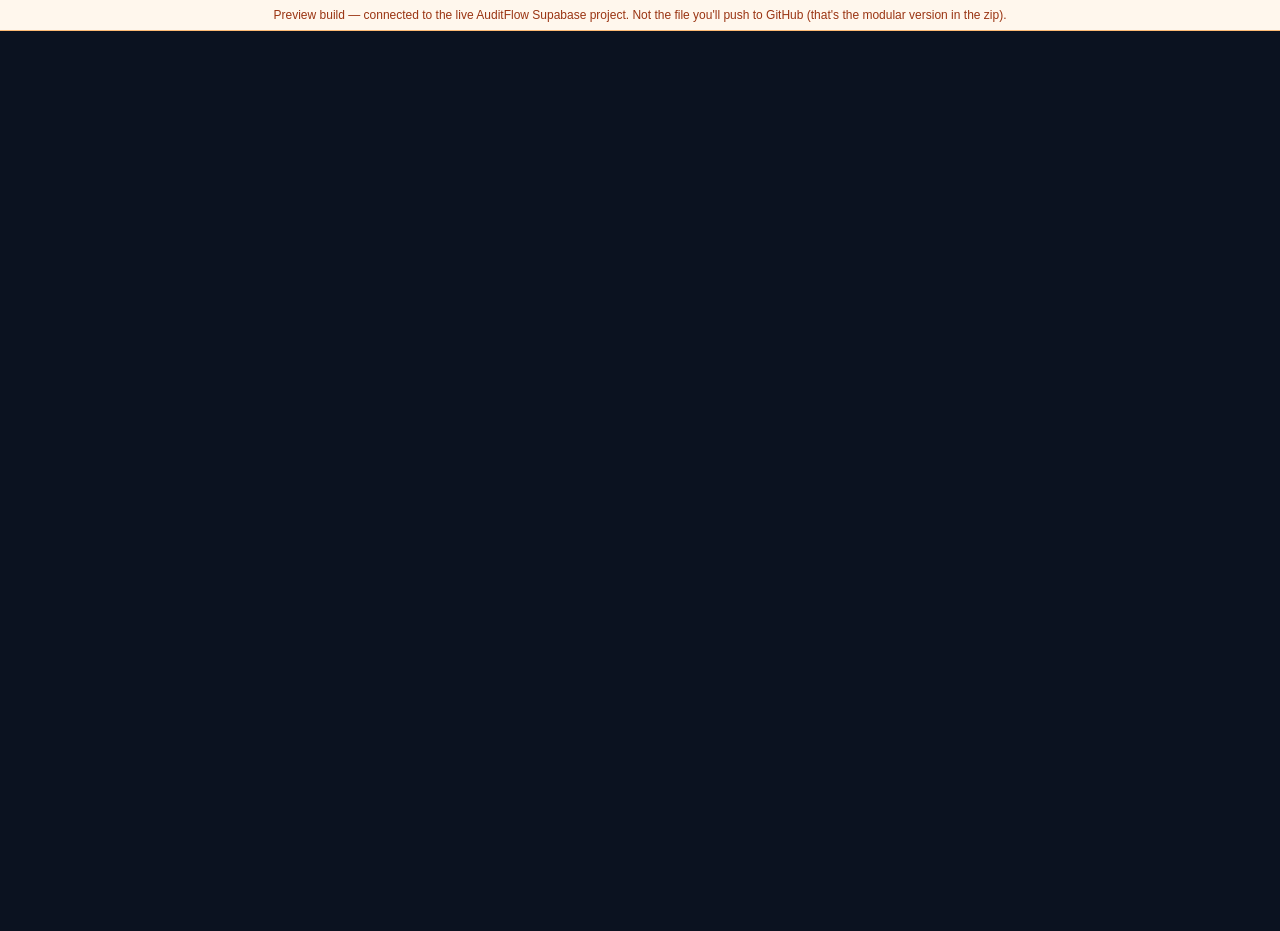
<file: auditflow-preview_29.html>
<!DOCTYPE html>
<html lang="en">
<head>
<meta charset="UTF-8" />
<meta name="viewport" content="width=device-width, initial-scale=1.0" />
<title>AuditFlow — Preview</title>
<style>
/* assets/css/styles.css */

:root {
  --navy-900: #0b1220;
  --navy-800: #131c2e;
  --navy-700: #1c2740;
  --blue-600: #2563eb;
  --blue-500: #3b82f6;
  --blue-50: #eff6ff;
  --gray-50: #f7f8fa;
  --gray-100: #eef0f3;
  --gray-200: #e2e5ea;
  --gray-400: #9aa3b2;
  --gray-600: #5b6472;
  --gray-900: #1a2130;
  --red-600: #dc2626;
  --green-600: #16a34a;
  --radius: 10px;
  --shadow: 0 1px 2px rgba(16, 24, 40, 0.06), 0 1px 3px rgba(16, 24, 40, 0.08);
}

* { box-sizing: border-box; }

body {
  margin: 0;
  font-family: "Inter", -apple-system, BlinkMacSystemFont, "Segoe UI", sans-serif;
  background: var(--gray-50);
  color: var(--gray-900);
}

.hidden { display: none !important; }

/* ---------- Auth screen ---------- */
.auth-screen {
  min-height: 100vh;
  display: flex;
  align-items: center;
  justify-content: center;
  background: var(--navy-900);
}

.auth-card {
  background: #fff;
  border-radius: var(--radius);
  box-shadow: var(--shadow);
  padding: 40px;
  width: 360px;
}

.auth-logo {
  font-size: 22px;
  font-weight: 700;
  color: var(--navy-900);
  margin-bottom: 24px;
}

.auth-card form label {
  display: block;
  font-size: 13px;
  font-weight: 600;
  color: var(--gray-600);
  margin-bottom: 14px;
}

.auth-card input[type="email"],
.auth-card input[type="password"] {
  width: 100%;
  margin-top: 6px;
  padding: 10px 12px;
  border: 1px solid var(--gray-200);
  border-radius: 8px;
  font-size: 14px;
}

.password-row {
  display: flex;
  gap: 8px;
  align-items: center;
}

.checkbox-row {
  display: flex;
  align-items: center;
  gap: 8px;
  font-weight: 400 !important;
}

.checkbox-row input { width: auto; margin: 0; }

.btn-primary {
  width: 100%;
  background: var(--blue-600);
  color: #fff;
  border: none;
  border-radius: 8px;
  padding: 11px;
  font-size: 14px;
  font-weight: 600;
  cursor: pointer;
  margin-top: 6px;
}

.btn-primary:hover { background: var(--blue-500); }

.btn-link {
  background: none;
  border: none;
  color: var(--blue-600);
  font-size: 13px;
  cursor: pointer;
  padding: 8px 0 0;
  display: block;
}

.form-error {
  background: #fef2f2;
  color: var(--red-600);
  font-size: 13px;
  padding: 8px 10px;
  border-radius: 6px;
  margin-bottom: 12px;
}

.hint {
  color: var(--gray-400);
  font-size: 12px;
  margin-top: 16px;
}

/* ---------- App shell ---------- */
.app-shell {
  display: flex;
  min-height: 100vh;
}

.sidebar {
  width: 232px;
  background: var(--navy-900);
  color: #fff;
  display: flex;
  flex-direction: column;
  flex-shrink: 0;
}

.sidebar-logo {
  padding: 22px 20px;
  font-size: 18px;
  font-weight: 700;
  cursor: pointer;
  border-bottom: 1px solid var(--navy-700);
}

.sidebar-nav {
  display: flex;
  flex-direction: column;
  padding: 12px;
  gap: 2px;
}

.sidebar-link {
  color: var(--gray-400);
  text-decoration: none;
  padding: 10px 14px;
  border-radius: 8px;
  font-size: 14px;
  font-weight: 500;
}

.sidebar-link:hover { background: var(--navy-700); color: #fff; }
.sidebar-link.active { background: var(--blue-600); color: #fff; }

.main-column {
  flex: 1;
  display: flex;
  flex-direction: column;
  min-width: 0;
}

.topbar {
  height: 64px;
  background: #fff;
  border-bottom: 1px solid var(--gray-200);
  display: flex;
  align-items: center;
  justify-content: flex-end;
  padding: 0 24px;
}

.topbar-user {
  display: flex;
  align-items: center;
  gap: 12px;
  font-size: 14px;
}

.topbar-name { font-weight: 600; }
.topbar-role {
  background: var(--blue-50);
  color: var(--blue-600);
  font-size: 12px;
  font-weight: 600;
  padding: 3px 10px;
  border-radius: 999px;
}

.app-content {
  padding: 28px;
  flex: 1;
  overflow-y: auto;
}

.page-header {
  display: flex;
  align-items: center;
  justify-content: space-between;
  flex-wrap: wrap;
  gap: 12px;
}

.page-header h1 { margin: 0; font-size: 22px; }

.page-subtitle {
  margin: 4px 0 0;
  font-size: 13px;
  color: var(--gray-600);
}

/* ---------- AI Bot grid ---------- */
.ai-bot-grid {
  display: grid;
  grid-template-columns: repeat(auto-fill, minmax(280px, 1fr));
  gap: 20px;
}

.ai-bot-card {
  background: #fff;
  border-radius: 14px;
  box-shadow: var(--shadow);
  padding: 24px;
  transition: transform 0.15s ease, box-shadow 0.15s ease;
}

.ai-bot-card:hover {
  transform: translateY(-3px);
  box-shadow: 0 8px 24px rgba(16, 24, 40, 0.12);
}

.ai-bot-icon-circle {
  width: 48px;
  height: 48px;
  border-radius: 50%;
  display: flex;
  align-items: center;
  justify-content: center;
  font-size: 22px;
  margin-bottom: 14px;
}

.ai-bot-name {
  font-size: 16px;
  font-weight: 700;
  margin: 0 0 8px;
}

.ai-bot-description {
  font-size: 13px;
  color: var(--gray-600);
  margin: 0 0 14px;
  line-height: 1.5;
}

.ai-bot-tag {
  display: inline-block;
  font-size: 12px;
  font-weight: 600;
  padding: 3px 10px;
  border-radius: 999px;
  margin-bottom: 16px;
}

.ai-bot-open-btn {
  display: flex;
  align-items: center;
  justify-content: center;
  gap: 6px;
  width: 100%;
  padding: 9px;
  border: 1px solid var(--blue-600);
  color: var(--blue-600);
  border-radius: 8px;
  font-size: 13px;
  font-weight: 600;
  text-decoration: none;
  box-sizing: border-box;
}

.ai-bot-open-btn:hover { background: var(--blue-50); }

.ai-bot-add-card {
  background: transparent;
  border: 2px dashed var(--gray-200);
  border-radius: 14px;
  padding: 24px;
  display: flex;
  flex-direction: column;
  align-items: center;
  justify-content: center;
  text-align: center;
  cursor: pointer;
  transition: transform 0.15s ease, border-color 0.15s ease;
  min-height: 180px;
}

.ai-bot-add-card:hover {
  transform: translateY(-3px);
  border-color: var(--blue-500);
}

.ai-bot-add-icon {
  width: 40px;
  height: 40px;
  border-radius: 50%;
  border: 1px solid var(--gray-200);
  display: flex;
  align-items: center;
  justify-content: center;
  font-size: 20px;
  color: var(--blue-600);
  margin-bottom: 10px;
}

.ai-bot-add-title {
  font-size: 14px;
  font-weight: 700;
  color: var(--blue-600);
  margin-bottom: 6px;
}

.ai-bot-add-hint {
  font-size: 12px;
  color: var(--gray-600);
}

/* ---------- Virtual Workspace ---------- */
.workspace-layout {
  display: flex;
  gap: 20px;
  align-items: flex-start;
}

.workspace-main { flex: 1; min-width: 0; }

.workspace-chat {
  width: 320px;
  flex-shrink: 0;
  display: flex;
  flex-direction: column;
  height: 560px;
}

.workspace-toolbar {
  display: flex;
  justify-content: space-between;
  align-items: center;
  margin-bottom: 16px;
}

.avatar-customizer {
  display: flex;
  gap: 24px;
  background: var(--gray-50);
  border-radius: 12px;
  padding: 20px;
  margin-bottom: 16px;
  flex-wrap: wrap;
}

.avatar-preview { flex-shrink: 0; display: flex; align-items: center; justify-content: center; }

.avatar-options { flex: 1; min-width: 240px; display: flex; flex-direction: column; gap: 14px; }

.option-label { font-size: 12px; font-weight: 700; color: var(--gray-600); display: block; margin-bottom: 6px; text-transform: capitalize; }

.swatch-row { display: flex; gap: 8px; flex-wrap: wrap; }

.swatch-btn {
  width: 28px;
  height: 28px;
  border-radius: 50%;
  border: 2px solid transparent;
  cursor: pointer;
}

.swatch-btn.selected { border-color: var(--blue-600); }

.choice-btn {
  padding: 6px 14px;
  border-radius: 8px;
  border: 1px solid var(--gray-200);
  background: #fff;
  font-size: 13px;
  cursor: pointer;
}

.choice-btn.selected { background: var(--blue-600); color: #fff; border-color: var(--blue-600); }

.chat-messages {
  flex: 1;
  overflow-y: auto;
  padding-right: 4px;
  margin-bottom: 12px;
}

.chat-message { margin-bottom: 12px; }

.chat-sender { font-size: 12px; font-weight: 700; margin-right: 6px; }
.chat-time { font-size: 11px; color: var(--gray-400); }

.chat-bubble {
  background: var(--gray-50);
  border-radius: 10px;
  padding: 8px 12px;
  font-size: 13px;
  margin-top: 4px;
  display: inline-block;
  max-width: 100%;
  word-break: break-word;
}

.chat-form { display: flex; gap: 8px; }

.chat-form input {
  flex: 1;
  padding: 9px 12px;
  border: 1px solid var(--gray-200);
  border-radius: 8px;
  font-size: 13px;
}

.ai-assistant-bubble {
  position: fixed;
  bottom: 28px;
  right: 28px;
  width: 56px;
  height: 56px;
  border-radius: 50%;
  background: var(--blue-600);
  color: #fff;
  display: flex;
  align-items: center;
  justify-content: center;
  font-size: 26px;
  box-shadow: 0 8px 24px rgba(37, 99, 235, 0.4);
  cursor: pointer;
  z-index: 900;
  transition: transform 0.15s ease;
}

.ai-assistant-bubble:hover { transform: scale(1.06); }

.ai-assistant-popup {
  position: fixed;
  bottom: 96px;
  right: 28px;
  width: 280px;
  background: #fff;
  border-radius: 12px;
  box-shadow: 0 12px 32px rgba(16, 24, 40, 0.2);
  overflow: hidden;
  z-index: 900;
}

.ai-popup-header {
  padding: 12px 16px;
  font-weight: 700;
  font-size: 14px;
  border-bottom: 1px solid var(--gray-100);
}

.ai-popup-item {
  display: block;
  padding: 12px 16px;
  border-bottom: 1px solid var(--gray-100);
  text-decoration: none;
  color: var(--gray-900);
}

.ai-popup-item:last-child { border-bottom: none; }
.ai-popup-item strong { display: block; font-size: 13px; margin-bottom: 2px; }
.ai-popup-item span { display: block; font-size: 12px; color: var(--gray-600); }
.ai-popup-item:hover { background: var(--gray-50); }

/* ---------- Office room (floor plan) ---------- */
.office-room {
  position: relative;
  width: 860px;
  max-width: 100%;
  height: 620px;
  background: #f2efe9;
  border: 1px solid var(--gray-200);
  border-radius: 12px;
  overflow: hidden;
  cursor: pointer;
}

.furniture { position: absolute; }

.furniture-tree { position: absolute; width: 44px; height: 58px; }
.tree-canopy {
  position: absolute;
  top: 0;
  left: 2px;
  width: 40px;
  height: 40px;
  border-radius: 50%;
  background: #5b8c4f;
  box-shadow: -9px 8px 0 -8px #4a7540, 9px 10px 0 -9px #6fa860;
}
.tree-trunk {
  position: absolute;
  bottom: 0;
  left: 18px;
  width: 8px;
  height: 18px;
  background: #8a6a4a;
  border-radius: 2px;
}

.desk {
  position: absolute;
  width: 68px;
  height: 42px;
  background: #c9a679;
  border: 1px solid #a9835a;
  border-radius: 6px;
  transform: translate(-50%, -20px);
  box-shadow: var(--shadow);
}

.desk-empty { opacity: 0.55; }

.desk-monitor {
  position: absolute;
  width: 22px;
  height: 14px;
  background: #2c3440;
  border-radius: 2px;
  top: -6px;
  left: 50%;
  transform: translateX(-50%);
}

.desk-chair {
  position: absolute;
  width: 16px;
  height: 16px;
  background: #6b7280;
  border-radius: 4px;
  left: 50%;
  bottom: -22px;
  transform: translateX(-50%);
}

.room-avatar {
  position: absolute;
  display: flex;
  flex-direction: column;
  align-items: center;
  transform: translate(-50%, -50%);
  z-index: 5;
}

.name-tag {
  background: #fff;
  border-radius: 999px;
  padding: 2px 10px;
  font-size: 11px;
  font-weight: 600;
  box-shadow: var(--shadow);
  margin-top: 2px;
  white-space: nowrap;
  display: flex;
  align-items: center;
  gap: 4px;
}

.you-tag { background: var(--blue-600); color: #fff; }

.presence-dot-inline {
  width: 7px;
  height: 7px;
  border-radius: 50%;
  background: var(--gray-400);
  display: inline-block;
}

.presence-dot-inline.online { background: var(--green-600); }

.ai-room-avatar { z-index: 6; }
.ai-room-icon {
  width: 44px;
  height: 44px;
  border-radius: 50%;
  background: var(--navy-900);
  color: #fff;
  display: flex;
  align-items: center;
  justify-content: center;
  font-size: 22px;
}

.interact-hint {
  position: absolute;
  top: -22px;
  background: var(--blue-600);
  color: #fff;
  font-size: 10px;
  font-weight: 700;
  padding: 2px 8px;
  border-radius: 6px;
}

.move-marker {
  position: absolute;
  width: 14px;
  height: 14px;
  border-radius: 50%;
  background: rgba(37, 99, 235, 0.5);
  border: 2px solid var(--blue-600);
  transform: translate(-50%, -50%);
  z-index: 4;
  animation: pulse-marker 0.5s ease;
}

@keyframes pulse-marker {
  0% { transform: translate(-50%, -50%) scale(0.4); opacity: 1; }
  100% { transform: translate(-50%, -50%) scale(1.3); opacity: 0; }
}

/* ---------- Chat tabs ---------- */
.chat-tabs {
  display: flex;
  gap: 4px;
  margin-bottom: 12px;
  border-bottom: 1px solid var(--gray-100);
}

.chat-tab {
  background: none;
  border: none;
  padding: 8px 4px;
  margin-right: 16px;
  font-size: 13px;
  font-weight: 600;
  color: var(--gray-600);
  cursor: pointer;
  border-bottom: 2px solid transparent;
}

.chat-tab.active { color: var(--blue-600); border-bottom-color: var(--blue-600); }

.private-room-list { flex: 1; overflow-y: auto; }

.new-dm-row { display: flex; gap: 8px; margin-bottom: 12px; }

.dm-row {
  display: block;
  width: 100%;
  text-align: left;
  padding: 10px 12px;
  border: 1px solid var(--gray-100);
  border-radius: 8px;
  background: #fff;
  font-size: 13px;
  margin-bottom: 6px;
  cursor: pointer;
}

.dm-row:hover { background: var(--gray-50); }

#chat-back-row { margin-bottom: 8px; }

.reaction-btn {
  margin-top: 4px;
  border: 1px solid var(--gray-200);
  background: #fff;
  border-radius: 999px;
  font-size: 11px;
  padding: 2px 8px;
  cursor: pointer;
  display: block;
}

.reaction-btn.reacted { background: var(--blue-50); border-color: var(--blue-600); color: var(--blue-600); }

.link-btn {
  background: none;
  border: none;
  padding: 0;
  cursor: pointer;
  color: var(--navy-900);
  text-align: left;
  font: inherit;
}

.link-btn:hover strong { color: var(--blue-600); text-decoration: underline; }

.wo-remark-cell {
  max-width: 180px;
  overflow: hidden;
  text-overflow: ellipsis;
  white-space: nowrap;
}

.clickable-row { cursor: pointer; }
.clickable-row:hover { background: var(--blue-50); }

/* ---------- Dashboard work order summary ---------- */
.wo-summary-grid {
  display: grid;
  grid-template-columns: repeat(auto-fit, minmax(320px, 1fr));
  gap: 16px;
}

.bar-chart { display: flex; flex-direction: column; gap: 12px; }

.bar-row {
  display: grid;
  grid-template-columns: 140px 1fr 30px;
  align-items: center;
  gap: 10px;
}

.bar-label { font-size: 13px; color: var(--gray-600); }

.bar-track {
  background: var(--gray-100);
  border-radius: 999px;
  height: 10px;
  overflow: hidden;
}

.bar-fill { height: 100%; border-radius: 999px; transition: width 0.3s ease; }

.bar-value { font-size: 13px; font-weight: 700; text-align: right; }

.bar-row-clickable { cursor: pointer; border-radius: 8px; padding: 4px; margin: -4px; }
.bar-row-clickable:hover { background: var(--blue-50); }

/* ---------- Workspace spotlight & firm assets ---------- */
.spotlight-board {
  position: absolute;
  left: 50%;
  top: 14px;
  transform: translateX(-50%);
  width: 300px;
  height: 60px;
  background: #fff;
  border-radius: 10px;
  box-shadow: var(--shadow);
  display: flex;
  align-items: center;
  justify-content: center;
  gap: 10px;
  z-index: 3;
}

.spotlight-logo { max-height: 34px; max-width: 60px; object-fit: contain; }
.spotlight-name { font-size: 14px; font-weight: 700; color: var(--navy-900); }

.asset-preview {
  width: 120px;
  height: 80px;
  border: 1px dashed var(--gray-200);
  border-radius: 8px;
  display: flex;
  align-items: center;
  justify-content: center;
  overflow: hidden;
  background: var(--gray-50);
}

.asset-preview img { max-width: 100%; max-height: 100%; object-fit: contain; }

.page-actions {
  display: flex;
  gap: 10px;
  flex-wrap: wrap;
}

.btn-secondary {
  background: #fff;
  color: var(--navy-900);
  border: 1px solid var(--gray-200);
  border-radius: 8px;
  padding: 9px 14px;
  font-size: 13px;
  font-weight: 600;
  cursor: pointer;
}

.btn-secondary:hover { background: var(--gray-50); }

#import-clients-btn, #add-client-btn, #download-template-btn {
  width: auto;
}

.row-actions { display: flex; gap: 10px; }

.btn-link-danger { color: var(--red-600); }

.form-actions {
  display: flex;
  align-items: center;
  gap: 14px;
  margin-top: 4px;
}

/* ---------- KPI cards ---------- */
.kpi-grid {
  display: grid;
  grid-template-columns: repeat(auto-fit, minmax(180px, 1fr));
  gap: 16px;
  margin-bottom: 28px;
}

.kpi-card {
  background: #fff;
  border-radius: var(--radius);
  box-shadow: var(--shadow);
  padding: 20px;
}

.kpi-card.skeleton {
  height: 84px;
  background: linear-gradient(90deg, var(--gray-100) 25%, var(--gray-200) 37%, var(--gray-100) 63%);
  background-size: 400% 100%;
  animation: shimmer 1.4s ease infinite;
}

@keyframes shimmer {
  0% { background-position: 100% 50%; }
  100% { background-position: 0 50%; }
}

.kpi-value { font-size: 28px; font-weight: 700; }
.kpi-label { font-size: 13px; color: var(--gray-600); margin-top: 4px; }

/* ---------- Tables ---------- */
.data-table {
  width: 100%;
  border-collapse: collapse;
  background: #fff;
  border-radius: var(--radius);
  overflow: hidden;
  box-shadow: var(--shadow);
}

.data-table th, .data-table td {
  text-align: left;
  padding: 12px 16px;
  font-size: 13px;
  border-bottom: 1px solid var(--gray-100);
}

.data-table th {
  background: var(--gray-50);
  color: var(--gray-600);
  font-weight: 600;
}

/* ---------- Misc ---------- */
.empty-state {
  background: #fff;
  border-radius: var(--radius);
  box-shadow: var(--shadow);
  padding: 40px;
  text-align: center;
  color: var(--gray-600);
}

.ai-tools-grid {
  display: grid;
  grid-template-columns: repeat(auto-fit, minmax(260px, 1fr));
  gap: 16px;
}

.ai-tool-card {
  background: #fff;
  border-radius: var(--radius);
  box-shadow: var(--shadow);
  padding: 20px;
}

.ai-tool-actions {
  display: flex;
  gap: 10px;
  margin-top: 12px;
}

.ai-tool-frame {
  width: 100%;
  height: 480px;
  border: 1px solid var(--gray-200);
  border-radius: 8px;
  margin-top: 16px;
}

/* ---------- Import tool ---------- */
.import-card {
  background: #fff;
  border-radius: var(--radius);
  box-shadow: var(--shadow);
  padding: 20px;
  margin-bottom: 16px;
}

.import-card h3 { margin-top: 0; }

.import-card input[type="file"] {
  margin: 10px 0;
}

.alias-select {
  padding: 6px 8px;
  border: 1px solid var(--gray-200);
  border-radius: 6px;
  font-size: 13px;
}

.status-badge {
  display: inline-block;
  padding: 2px 10px;
  border-radius: 999px;
  font-size: 12px;
  font-weight: 600;
  text-transform: capitalize;
}

.status-badge.status-valid { background: #dcfce7; color: #15803d; }
.status-badge.status-warning { background: #fef9c3; color: #a16207; }
.status-badge.status-rejected { background: #fee2e2; color: #b91c1c; }
.status-badge.status-wip { background: #fef3c7; color: #92400e; }
.status-badge.status-completed { background: #dcfce7; color: #15803d; }
.status-badge.status-quotation { background: #dbeafe; color: #1d4ed8; }

/* ---------- Client List toolbar ---------- */
.client-toolbar {
  display: flex;
  align-items: center;
  justify-content: space-between;
  gap: 12px;
  flex-wrap: wrap;
  margin-bottom: 16px;
}

.search-input {
  flex: 1;
  min-width: 200px;
  max-width: 320px;
  padding: 9px 12px;
  border: 1px solid var(--gray-200);
  border-radius: 8px;
  font-size: 13px;
}

.filter-select {
  padding: 9px 10px;
  border: 1px solid var(--gray-200);
  border-radius: 8px;
  font-size: 13px;
  background: #fff;
  color: var(--gray-900);
}

.btn-dark {
  background: var(--navy-900);
  color: #fff;
  border: none;
  border-radius: 8px;
  padding: 9px 16px;
  font-size: 13px;
  font-weight: 600;
  cursor: pointer;
  white-space: nowrap;
}

.btn-dark:hover { background: var(--navy-700); }

.icon-btn {
  display: inline-flex;
  align-items: center;
  justify-content: center;
  width: 30px;
  height: 30px;
  border-radius: 6px;
  border: 1px solid var(--gray-200);
  background: #fff;
  cursor: pointer;
}

.icon-btn-edit { color: var(--gray-600); }
.icon-btn-edit:hover { background: var(--gray-50); }

.icon-btn-delete { color: #fff; background: var(--red-600); border-color: var(--red-600); }
.icon-btn-delete:hover { background: #b91c1c; }

/* ---------- Add/Edit Client modal ---------- */
.modal-backdrop {
  position: fixed;
  inset: 0;
  background: rgba(15, 23, 32, 0.6);
  display: flex;
  align-items: center;
  justify-content: center;
  z-index: 1000;
  padding: 24px;
}

.modal-card {
  background: #fff;
  border-radius: 12px;
  box-shadow: 0 20px 60px rgba(0, 0, 0, 0.3);
  max-width: 720px;
  width: 100%;
  max-height: 90vh;
  overflow-y: auto;
  padding: 28px;
}

.modal-header {
  display: flex;
  justify-content: space-between;
  align-items: flex-start;
  margin-bottom: 20px;
}

.modal-title { font-size: 20px; font-weight: 700; margin: 0; }
.modal-subtitle { font-size: 13px; color: var(--gray-600); margin: 4px 0 0; }

.modal-close {
  background: none;
  border: none;
  font-size: 22px;
  line-height: 1;
  cursor: pointer;
  color: var(--gray-600);
  padding: 0;
}

.modal-grid {
  display: grid;
  grid-template-columns: 1fr 1fr;
  gap: 16px 20px;
}

.modal-grid label {
  display: block;
  font-size: 13px;
  font-weight: 600;
  color: var(--gray-600);
}

.modal-grid label input,
.modal-grid > div input {
  width: 100%;
  margin-top: 6px;
  padding: 9px 12px;
  border: 1px solid var(--gray-200);
  border-radius: 8px;
  font-size: 14px;
  font-weight: 400;
  color: var(--gray-900);
}

.modal-grid .full-width { grid-column: 1 / -1; }

.directors-label {
  font-size: 13px;
  font-weight: 600;
  color: var(--gray-600);
  margin: 0;
}

.modal-actions {
  display: flex;
  justify-content: flex-end;
  gap: 12px;
  margin-top: 24px;
}


.preview-banner { background: #fff7ed; color: #9a3412; font-size: 12px; padding: 8px 16px; text-align: center; border-bottom: 1px solid #fdba74; }
</style>
</head>
<body>

<div class="preview-banner">
  Preview build — connected to the live AuditFlow Supabase project. Not the file you'll push to GitHub (that's the modular version in the zip).
</div>

<div id="auth-screen" class="auth-screen"></div>

<div id="app-shell" class="app-shell hidden">
  <aside class="sidebar">
    <div class="sidebar-logo" id="app-logo">AuditFlow</div>
    <nav id="sidebar-nav" class="sidebar-nav"></nav>
  </aside>
  <div class="main-column">
    <header class="topbar"><div id="topbar-user" class="topbar-user"></div></header>
    <main id="app-content" class="app-content"></main>
  </div>
</div>

<script type="module">
import { createClient } from "https://esm.sh/@supabase/supabase-js@2";

const supabase = createClient(
  "https://qfxwgyeuqkqziemxrfyf.supabase.co",
  "eyJhbGciOiJIUzI1NiIsInR5cCI6IkpXVCJ9.eyJpc3MiOiJzdXBhYmFzZSIsInJlZiI6InFmeHdneWV1cWtxemllbXhyZnlmIiwicm9sZSI6ImFub24iLCJpYXQiOjE3ODM3NDk4MjMsImV4cCI6MjA5OTMyNTgyM30.4fPsQi8noLKK9BJSTx8t_2ljae3X95Zx8FoTCEtgbWY"
);

// ===== auth.js =====
// assets/js/auth.js

/**
 * In-memory cache of the current session's resolved identity.
 * { user, profile, organisationId, role, mustChangePassword }
 */
let currentIdentity = null;

function getIdentity() {
  return currentIdentity;
}

async function getSession() {
  const { data, error } = await supabase.auth.getSession();
  if (error) throw error;
  return data.session;
}

async function signIn(email, password) {
  const { data, error } = await supabase.auth.signInWithPassword({ email, password });
  if (error) {
    throw mapAuthError(error);
  }
  await resolveIdentity();
  return data;
}

async function signOut() {
  await supabase.auth.signOut();
  currentIdentity = null;
}

async function sendPasswordReset(email) {
  const { error } = await supabase.auth.resetPasswordForEmail(email, {
    redirectTo: window.location.origin + "/#/reset-password",
  });
  if (error) throw mapAuthError(error);
}

async function updatePassword(newPassword) {
  const { error } = await supabase.auth.updateUser({ password: newPassword });
  if (error) throw mapAuthError(error);

  // Clear the forced-change flag once the password is updated.
  if (currentIdentity?.profile?.id) {
    await supabase
      .from("profiles")
      .update({ must_change_password: false })
      .eq("id", currentIdentity.profile.id);
    currentIdentity.mustChangePassword = false;
  }
}

/**
 * Reads the signed-in user's profile + active organisation membership + role.
 * This is what drives which sidebar items and routes are visible — never
 * trust anything the browser claims about role, only what's actually in
 * organisation_members.
 */
async function resolveIdentity() {
  const {
    data: { user },
  } = await supabase.auth.getUser();

  if (!user) {
    currentIdentity = null;
    return null;
  }

  const { data: profile, error: profileError } = await supabase
    .from("profiles")
    .select("*")
    .eq("id", user.id)
    .single();

  if (profileError) throw profileError;

  const { data: membership, error: memberError } = await supabase
    .from("organisation_members")
    .select("organisation_id, role, status")
    .eq("user_id", user.id)
    .eq("status", "active")
    .limit(1)
    .maybeSingle();

  if (memberError) throw memberError;

  currentIdentity = {
    user,
    profile,
    organisationId: membership?.organisation_id ?? null,
    role: membership?.role ?? null,
    mustChangePassword: !!profile.must_change_password,
  };

  return currentIdentity;
}

function mapAuthError(error) {
  const msg = (error.message || "").toLowerCase();
  if (msg.includes("invalid login credentials")) {
    return new Error("Invalid email or password");
  }
  if (msg.includes("email not confirmed")) {
    return new Error("Please verify your email");
  }
  return new Error("Sign in failed. Please try again.");
}

// Keep identity in sync with auth state changes (token refresh, sign out elsewhere, etc.)
supabase.auth.onAuthStateChange(async (event) => {
  if (event === "SIGNED_OUT") {
    currentIdentity = null;
  } else if (event === "SIGNED_IN" || event === "TOKEN_REFRESHED") {
    if (!currentIdentity) {
      try {
        await resolveIdentity();
      } catch (e) {
        console.error("Failed to resolve identity after auth change", e);
      }
    }
  }
});

// ===== permissions.js =====
// assets/js/permissions.js

// Route -> roles allowed. 'staff' and 'firm_admin' are the only two roles.
const ROUTE_ACCESS = {
  "/dashboard": ["firm_admin", "staff"],
  "/clients": ["firm_admin", "staff"],
  "/work-orders": ["firm_admin", "staff"],
  "/resources": ["firm_admin", "staff"],
  "/ai-bot": ["firm_admin", "staff"],
  "/users": ["firm_admin"],
  "/settings": ["firm_admin"],
  "/workspace": ["firm_admin", "staff"],
  "/change-password": ["firm_admin", "staff"],
  "/account-security": ["firm_admin", "staff"],
};

function canAccess(route) {
  const identity = getIdentity();
  if (!identity || !identity.role) return false;
  const allowed = ROUTE_ACCESS[route];
  if (!allowed) return false;
  return allowed.includes(identity.role);
}

function isFirmAdmin() {
  return getIdentity()?.role === "firm_admin";
}

const SIDEBAR_ITEMS = [
  { route: "/dashboard", label: "Dashboard", icon: "layout-dashboard", roles: ["firm_admin", "staff"] },
  { route: "/clients", label: "Client List", icon: "users", roles: ["firm_admin", "staff"] },
  { route: "/work-orders", label: "Work Orders", icon: "clipboard-list", roles: ["firm_admin", "staff"] },
  { route: "/resources", label: "Resources", icon: "folder", roles: ["firm_admin", "staff"] },
  { route: "/ai-bot", label: "AI Bot", icon: "bot", roles: ["firm_admin", "staff"] },
  { route: "/users", label: "User Management", icon: "user-cog", roles: ["firm_admin"] },
  { route: "/settings", label: "Firm Settings", icon: "settings", roles: ["firm_admin"] },
  { route: "/workspace", label: "Virtual Workspace", icon: "building-2", roles: ["firm_admin", "staff"] },
];

function visibleSidebarItems() {
  const identity = getIdentity();
  if (!identity || !identity.role) return [];
  return SIDEBAR_ITEMS.filter((item) => item.roles.includes(identity.role));
}

// ===== router.js =====
// assets/js/router.js
// Minimal hash router. Routes are registered as { path: renderFn }.
// renderFn receives the #app-content element and should render into it.

const routes = new Map();
let notFoundHandler = null;
let unauthorizedHandler = null;
let guard = null; // async (path) => true | false

function registerRoute(path, renderFn) {
  routes.set(path, renderFn);
}

function setNotFoundHandler(fn) {
  notFoundHandler = fn;
}

function setUnauthorizedHandler(fn) {
  unauthorizedHandler = fn;
}

/**
 * A guard function that runs before every route render. Return false to
 * block rendering (e.g. not signed in, or not permitted for this role) —
 * the guard itself is responsible for redirecting/showing the right screen.
 */
function setGuard(fn) {
  guard = fn;
}

function currentPath() {
  const hash = window.location.hash || "#/dashboard";
  return hash.replace(/^#/, "") || "/dashboard";
}

function navigate(path) {
  if (window.location.hash !== `#${path}`) {
    window.location.hash = path;
  } else {
    render();
  }
}

async function render() {
  const path = currentPath();
  const appContent = document.getElementById("app-content");
  if (!appContent) return;

  if (guard) {
    const allowed = await guard(path);
    if (!allowed) return; // guard handles its own redirect/rendering
  }

  const renderFn = routes.get(path);
  if (!renderFn) {
    if (notFoundHandler) notFoundHandler(appContent);
    return;
  }

  await renderFn(appContent);
}

function startRouter() {
  window.addEventListener("hashchange", render);
  render();
}

function getCurrentPath() {
  return currentPath();
}

// ===== excel-utils.js =====
// assets/js/excel-utils.js
// Shared spreadsheet helpers used by the Client List page: template
// generation, parsing, and normalization.

function loadSheetJS() {
  return new Promise((resolve, reject) => {
    if (window.XLSX) { resolve(); return; }
    const script = document.createElement("script");
    script.src = "https://cdnjs.cloudflare.com/ajax/libs/xlsx/0.18.5/xlsx.full.min.js";
    script.onload = () => resolve();
    script.onerror = () => reject(new Error("Could not load the spreadsheet library. Check your connection and try again."));
    document.head.appendChild(script);
  });
}

function loadFlatpickr() {
  return new Promise((resolve, reject) => {
    if (window.flatpickr) { resolve(); return; }
    const link = document.createElement("link");
    link.rel = "stylesheet";
    link.href = "https://cdnjs.cloudflare.com/ajax/libs/flatpickr/4.6.13/flatpickr.min.css";
    document.head.appendChild(link);

    const script = document.createElement("script");
    script.src = "https://cdnjs.cloudflare.com/ajax/libs/flatpickr/4.6.13/flatpickr.min.js";
    script.onload = () => resolve();
    script.onerror = () => reject(new Error("Could not load the calendar picker. Check your connection and try again."));
    document.head.appendChild(script);
  });
}

const PLACEHOLDER_VALUES = new Set(["", "-", "0", "#ref!"]);
function isPlaceholder(v) {
  if (v == null) return true;
  return PLACEHOLDER_VALUES.has(String(v).trim().toLowerCase());
}
function cleanText(v) {
  if (v == null) return "";
  return String(v).replace(/\s+/g, " ").trim();
}
function normalizeCompanyName(v) {
  let s = cleanText(v);
  s = s.replace(/^\d+\.\s*/, "");
  s = s.replace(/[’‘]/g, "'").replace(/[“”]/g, '"').replace(/[–—]/g, "-");
  return s;
}
function cleanRegNumber(v) {
  if (v == null) return "";
  return String(v).trim().replace(/\.0$/, "");
}
function excelDateToISO(value) {
  if (value == null || value === "") return "";
  if (value instanceof Date && !isNaN(value.getTime())) return value.toISOString().slice(0, 10);
  if (typeof value === "number" && window.XLSX?.SSF) {
    const parsed = window.XLSX.SSF.parse_date_code(value);
    if (parsed) return `${parsed.y}-${String(parsed.m).padStart(2, "0")}-${String(parsed.d).padStart(2, "0")}`;
  }
  const d = new Date(value);
  if (!isNaN(d.getTime())) return d.toISOString().slice(0, 10);
  return null;
}
function cleanAmount(v) {
  if (isPlaceholder(v)) return "";
  const n = Number(String(v).replace(/[^0-9.\-]/g, ""));
  return isNaN(n) ? "" : String(n);
}
function cleanPhone(v) {
  if (v == null) return "";
  return String(v).trim();
}

const TEMPLATE_HEADERS = [
  "Company Name", "Registration Number", "Financial Year End", "Annum Fee",
  "Contact Person", "Email", "Phone", "Industry", "Branch", "Company Address",
  "Director 1", "Director 2", "Director 3", "Director 4", "Director 5",
];

// Multiple header spellings map to the same field, so a hand-edited workbook
// (like the one used to design this template) still parses correctly.
const HEADER_MAP = {
  "company name": "company_name",
  "registration number": "registration_number",
  "company registration number": "registration_number",
  "financial year end": "fye",
  "fye": "fye",
  "annum fee": "audit_fee",
  "annual fee": "audit_fee",
  "audit fee": "audit_fee",
  "contact person": "pic_name",
  "contact persom": "pic_name",
  "pic name": "pic_name",
  "email": "pic_email",
  "pic email": "pic_email",
  "phone": "pic_phone",
  "pic contact number": "pic_phone",
  "industry": "industry",
  "branch": "branch",
  "associate in charge": "branch",
  "company address": "company_address",
  "director 1": "director_1", "directors1": "director_1", "director1": "director_1",
  "director 2": "director_2", "directors2": "director_2", "director2": "director_2",
  "director 3": "director_3", "directors3": "director_3", "director3": "director_3",
  "director 4": "director_4", "directors4": "director_4", "director4": "director_4",
  "director 5": "director_5", "directors5": "director_5", "director5": "director_5",
};

function findHeaderRow(aoa, maxScan = 6) {
  let bestRow = -1, bestScore = 0;
  for (let r = 0; r < Math.min(maxScan, aoa.length); r++) {
    const row = aoa[r] || [];
    let score = 0;
    row.forEach((cell) => { if (HEADER_MAP[cleanText(cell).toLowerCase()]) score++; });
    if (score > bestScore) { bestScore = score; bestRow = r; }
  }
  return bestScore >= 2 ? bestRow : -1;
}

/** Downloads a blank template workbook with the correct headers for re-upload. */
async function downloadBlankTemplate() {
  await loadSheetJS();
  const ws = window.XLSX.utils.aoa_to_sheet([TEMPLATE_HEADERS]);
  const wb = window.XLSX.utils.book_new();
  window.XLSX.utils.book_append_sheet(wb, ws, "Completed");
  window.XLSX.writeFile(wb, "AuditFlow-Client-Template.xlsx");
}

/** Exports the current client list (plus primary contact info) to a workbook using the template headers. */
async function exportClientsWorkbook(clients, contactsByClientId) {
  await loadSheetJS();
  const rows = [TEMPLATE_HEADERS];
  (clients || []).forEach((c) => {
    const contact = (contactsByClientId && contactsByClientId[c.id]) || {};
    const directors = c.directors || [];
    rows.push([
      c.legal_name ?? "",
      c.registration_number ?? "",
      c.financial_year_end ?? "",
      c.audit_fee ?? "",
      contact.name ?? "",
      contact.email ?? "",
      contact.phone ?? "",
      c.industry ?? "",
      c.branch ?? "",
      c.company_address ?? "",
      directors[0] ?? "", directors[1] ?? "", directors[2] ?? "", directors[3] ?? "", directors[4] ?? "",
    ]);
  });
  const ws = window.XLSX.utils.aoa_to_sheet(rows);
  const wb = window.XLSX.utils.book_new();
  window.XLSX.utils.book_append_sheet(wb, ws, "Completed");
  window.XLSX.writeFile(wb, "AuditFlow-Clients-Export.xlsx");
}

/** Parses an uploaded workbook's client sheet into normalized row objects. */
function parseClientWorkbook(workbook) {
  const sheetName = workbook.SheetNames.includes("Completed") ? "Completed" : workbook.SheetNames[0];
  if (!sheetName) return { rows: [], error: "The workbook has no sheets." };

  const sheet = workbook.Sheets[sheetName];
  const aoa = window.XLSX.utils.sheet_to_json(sheet, { header: 1, raw: true, defval: null });
  const headerRowIdx = findHeaderRow(aoa);
  if (headerRowIdx === -1) {
    return { rows: [], error: "Could not find a recognizable header row. Use the downloaded template's headers." };
  }

  const colMap = {};
  (aoa[headerRowIdx] || []).forEach((cell, idx) => {
    const key = cleanText(cell).toLowerCase();
    if (HEADER_MAP[key]) colMap[HEADER_MAP[key]] = idx;
  });

  const rows = [];
  for (let r = headerRowIdx + 1; r < aoa.length; r++) {
    const rawRow = aoa[r] || [];
    if (rawRow.every((c) => c == null || String(c).trim() === "")) continue;

    const get = (field) => (colMap[field] != null ? rawRow[colMap[field]] : null);
    const companyNameRaw = get("company_name");
    if (isPlaceholder(companyNameRaw)) continue;

    const directors = ["director_1", "director_2", "director_3", "director_4", "director_5"]
      .map((f) => (isPlaceholder(get(f)) ? "" : cleanText(get(f))))
      .filter(Boolean);

    rows.push({
      source_row: r + 1,
      company_name: normalizeCompanyName(companyNameRaw),
      registration_number: cleanRegNumber(get("registration_number")),
      fye: excelDateToISO(get("fye")) || "",
      audit_fee: cleanAmount(get("audit_fee")),
      pic_name: isPlaceholder(get("pic_name")) ? "" : cleanText(get("pic_name")),
      pic_email: isPlaceholder(get("pic_email")) ? "" : cleanText(get("pic_email")),
      pic_phone: isPlaceholder(get("pic_phone")) ? "" : cleanPhone(get("pic_phone")),
      industry: isPlaceholder(get("industry")) ? "" : cleanText(get("industry")),
      branch: isPlaceholder(get("branch")) ? "" : cleanText(get("branch")),
      company_address: isPlaceholder(get("company_address")) ? "" : cleanText(get("company_address")),
      directors,
    });
  }
  return { rows, sheetName };
}

function validateRow(row, existingNormalizedNames) {
  const issues = [];
  let status = "valid";

  if (!row.company_name) {
    issues.push("Missing company name");
    return { ...row, status: "rejected", issues };
  }
  if (row.fye === null) {
    issues.push("Unparseable FYE date — left blank");
    status = "warning";
  }
  const normalized = row.company_name.toLowerCase();
  if (existingNormalizedNames.has(normalized)) {
    issues.push("Matches an existing client — will keep the existing client's details rather than duplicate");
    if (status === "valid") status = "warning";
  }
  return { ...row, status, issues };
}

// ===== work-orders.js =====
// assets/js/work-orders.js

const EDIT_ICON = `<svg width="16" height="16" viewBox="0 0 24 24" fill="none" stroke="currentColor" stroke-width="2" stroke-linecap="round" stroke-linejoin="round"><path d="M12 20h9"/><path d="M16.5 3.5a2.121 2.121 0 0 1 3 3L7 19l-4 1 1-4Z"/></svg>`;
const DELETE_ICON = `<svg width="16" height="16" viewBox="0 0 24 24" fill="none" stroke="currentColor" stroke-width="2" stroke-linecap="round" stroke-linejoin="round"><path d="M3 6h18"/><path d="M8 6V4a2 2 0 0 1 2-2h4a2 2 0 0 1 2 2v2"/><path d="M19 6l-1 14a2 2 0 0 1-2 2H8a2 2 0 0 1-2-2L5 6"/></svg>`;

const ORDER_TYPE_LABELS = {
  audit: "Audit",
  tax: "Tax",
  accounting: "Accounting",
  change_of_info: "Change of Company Info",
  adhoc: "Adhoc",
  invoice_request: "Request for Invoice",
};
const STATUS_LABELS = { not_started: "Not Started", in_progress: "In Progress", completed: "Completed" };

function isoToDMY(iso) {
  if (!iso) return "";
  const [y, m, d] = iso.split("-");
  if (!y || !m || !d) return iso;
  return `${d}/${m}/${y}`;
}
function dmyToISO(text) {
  if (!text) return null;
  const m = text.trim().match(/^(\d{1,2})\/(\d{1,2})\/(\d{4})$/);
  if (!m) return undefined;
  const dd = parseInt(m[1], 10), mm = parseInt(m[2], 10), yyyy = parseInt(m[3], 10);
  if (mm < 1 || mm > 12 || dd < 1 || dd > 31) return undefined;
  return `${yyyy}-${String(mm).padStart(2, "0")}-${String(dd).padStart(2, "0")}`;
}

let allWorkOrdersCache = [];
let allClientsForFilter = [];
let allStaffForAssign = [];
let woFilters = { client: "", type: "", status: "" };

// ---------- main page ----------
async function renderWorkOrders(el) {
  const orgId = getIdentity()?.organisationId;

  const [{ data: clients }, { data: members }] = await Promise.all([
    supabase.from("clients").select("id, legal_name").eq("organisation_id", orgId).order("legal_name"),
    supabase.from("organisation_members").select("user_id, profiles(display_name, email)").eq("organisation_id", orgId).eq("status", "active"),
  ]);
  allClientsForFilter = clients || [];
  allStaffForAssign = members || [];

  el.innerHTML = `
    <div class="page-header">
      <h1>Work Orders</h1>
      <div class="page-actions">
        <select id="wo-filter-client" class="filter-select">
          <option value="">All Clients</option>
          ${allClientsForFilter.map((c) => `<option value="${c.id}">${c.legal_name}</option>`).join("")}
        </select>
        <select id="wo-filter-type" class="filter-select">
          <option value="">All Types</option>
          ${Object.entries(ORDER_TYPE_LABELS).map(([k, v]) => `<option value="${k}">${v}</option>`).join("")}
        </select>
        <select id="wo-filter-status" class="filter-select">
          <option value="">All Statuses</option>
          ${Object.entries(STATUS_LABELS).map(([k, v]) => `<option value="${k}">${v}</option>`).join("")}
        </select>
        ${isFirmAdmin() ? `<button id="add-wo-btn" class="btn-dark">+ Add Work Order</button>` : ""}
      </div>
    </div>
    <div id="wo-table-wrap" class="import-card">Loading...</div>
  `;

  document.getElementById("wo-filter-client").addEventListener("change", (e) => { woFilters.client = e.target.value; renderFilteredTable(); });
  document.getElementById("wo-filter-type").addEventListener("change", (e) => { woFilters.type = e.target.value; renderFilteredTable(); });
  document.getElementById("wo-filter-status").addEventListener("change", (e) => { woFilters.status = e.target.value; renderFilteredTable(); });

  const addBtn = document.getElementById("add-wo-btn");
  if (addBtn) addBtn.addEventListener("click", () => openWorkOrderModal({ onSaved: loadAndRenderAll }));

  await loadAndRenderAll();
}

async function loadAndRenderAll() {
  const orgId = getIdentity()?.organisationId;
  const { data, error } = await supabase
    .from("work_orders")
    .select("id, order_type, financial_year_end, deadline_date, status, description, professional_fee, ope, client_id, assigned_user_id, clients(legal_name), profiles!assigned_user_id(display_name, email)")
    .eq("organisation_id", orgId)
    .order("deadline_date", { ascending: true, nullsFirst: false });

  if (error) {
    const wrap = document.getElementById("wo-table-wrap");
    if (wrap) wrap.innerHTML = `<div class="empty-state">Could not load work orders.</div>`;
    return;
  }
  allWorkOrdersCache = data || [];
  renderFilteredTable();
}

function renderFilteredTable() {
  const filtered = allWorkOrdersCache.filter((wo) => {
    if (woFilters.client && wo.client_id !== woFilters.client) return false;
    if (woFilters.type && wo.order_type !== woFilters.type) return false;
    if (woFilters.status && wo.status !== woFilters.status) return false;
    return true;
  });
  const wrap = document.getElementById("wo-table-wrap");
  if (wrap) renderWorkOrdersTable(wrap, filtered, { showClient: true, onChanged: loadAndRenderAll });
}

// ---------- shared table renderer (used here and from Client Details) ----------
function renderWorkOrdersTable(container, orders, { showClient = false, onChanged } = {}) {
  if (!orders.length) {
    container.innerHTML = `<div class="empty-state"><p>No work orders yet.</p></div>`;
    return;
  }

  const selfId = getIdentity()?.user?.id;
  const admin = isFirmAdmin();

  container.innerHTML = `
    <table class="data-table">
      <thead><tr>
        ${showClient ? "<th>Client</th>" : ""}
        <th>Type</th><th>Financial Year</th><th>Assigned Staff</th><th>Deadline</th><th>Status</th><th>Remark</th><th>Actions</th>
      </tr></thead>
      <tbody>
        ${orders
          .map((wo) => {
            const canUpdateStatus = admin || wo.assigned_user_id === selfId;
            return `<tr>
              ${showClient ? `<td>${wo.clients?.legal_name || "-"}</td>` : ""}
              <td>${ORDER_TYPE_LABELS[wo.order_type] || wo.order_type}</td>
              <td>${isoToDMY(wo.financial_year_end) || "-"}</td>
              <td>${wo.profiles?.display_name || wo.profiles?.email || "-"}</td>
              <td>${isoToDMY(wo.deadline_date) || "-"}</td>
              <td>
                ${canUpdateStatus
                  ? `<select class="filter-select wo-status-select" data-wo="${wo.id}">
                      ${Object.entries(STATUS_LABELS).map(([k, v]) => `<option value="${k}" ${wo.status === k ? "selected" : ""}>${v}</option>`).join("")}
                    </select>`
                  : `<span class="status-badge ${wo.status === "completed" ? "status-completed" : wo.status === "in_progress" ? "status-quotation" : "status-wip"}">${STATUS_LABELS[wo.status]}</span>`
                }
              </td>
              <td class="wo-remark-cell" title="${(wo.description || "").replace(/"/g, "&quot;")}">${wo.description || "-"}</td>
              <td class="row-actions">
                ${admin ? `<button class="icon-btn icon-btn-edit" data-edit="${wo.id}" title="Edit">${EDIT_ICON}</button>` : ""}
                ${admin ? `<button class="icon-btn icon-btn-delete" data-delete="${wo.id}" title="Delete">${DELETE_ICON}</button>` : ""}
              </td>
            </tr>`;
          })
          .join("")}
      </tbody>
    </table>
  `;

  container.querySelectorAll(".wo-status-select").forEach((sel) => {
    sel.addEventListener("change", async () => {
      const { error } = await supabase.rpc("update_work_order_status", { work_order_uuid: sel.dataset.wo, new_status: sel.value });
      if (error) { alert("Could not update status: " + error.message); return; }
      if (onChanged) await onChanged();
    });
  });

  container.querySelectorAll("[data-edit]").forEach((btn) => {
    btn.addEventListener("click", () => {
      const wo = orders.find((o) => o.id === btn.dataset.edit);
      openWorkOrderModal({ clientId: wo.client_id, existing: wo, onSaved: onChanged });
    });
  });

  container.querySelectorAll("[data-delete]").forEach((btn) => {
    btn.addEventListener("click", async () => {
      if (!confirm("Delete this work order? This cannot be undone.")) return;
      const { error } = await supabase.from("work_orders").delete().eq("id", btn.dataset.delete);
      if (error) { alert("Could not delete: " + error.message); return; }
      if (onChanged) await onChanged();
    });
  });
}

// ---------- add/edit modal (shared) ----------
async function openWorkOrderModal({ clientId, existing, onSaved } = {}) {
  const isEdit = !!existing;
  const orgId = getIdentity()?.organisationId;

  // Ensure staff list is available even if this modal is opened before the main page loads it
  if (!allStaffForAssign.length) {
    const { data: members } = await supabase.from("organisation_members").select("user_id, profiles(display_name, email)").eq("organisation_id", orgId).eq("status", "active");
    allStaffForAssign = members || [];
  }
  let clientOptionsHtml = "";
  if (!clientId) {
    if (!allClientsForFilter.length) {
      const { data: clients } = await supabase.from("clients").select("id, legal_name").eq("organisation_id", orgId).order("legal_name");
      allClientsForFilter = clients || [];
    }
    clientOptionsHtml = `
      <label style="display:block;margin-bottom:14px;">Client
        <select id="wo-client" required style="width:100%;margin-top:6px;padding:9px 12px;border:1px solid var(--gray-200);border-radius:8px;font-size:14px;">
          <option value="">Select a client...</option>
          ${allClientsForFilter.map((c) => `<option value="${c.id}" ${existing?.client_id === c.id ? "selected" : ""}>${c.legal_name}</option>`).join("")}
        </select>
      </label>`;
  }

  const backdrop = document.createElement("div");
  backdrop.className = "modal-backdrop";
  backdrop.innerHTML = `
    <div class="modal-card" style="max-width:480px;">
      <div class="modal-header">
        <div>
          <h2 class="modal-title">${isEdit ? "Edit Work Order" : "Add Work Order"}</h2>
          <p class="modal-subtitle">${isEdit ? "Update this engagement's details." : "Create a new engagement for this client."}</p>
        </div>
        <button type="button" id="modal-close-btn" class="modal-close" aria-label="Close">&times;</button>
      </div>
      <form id="wo-form">
        ${clientOptionsHtml}
        <label style="display:block;margin-bottom:14px;">Type
          <select id="wo-type" required style="width:100%;margin-top:6px;padding:9px 12px;border:1px solid var(--gray-200);border-radius:8px;font-size:14px;">
            ${Object.entries(ORDER_TYPE_LABELS).map(([k, v]) => `<option value="${k}" ${existing?.order_type === k ? "selected" : ""}>${v}</option>`).join("")}
          </select>
        </label>
        <label style="display:block;margin-bottom:14px;">Financial Year
          <input type="text" id="wo-fye" placeholder="31/12/2025" autocomplete="off" value="${isoToDMY(existing?.financial_year_end)}" style="width:100%;margin-top:6px;padding:9px 12px;border:1px solid var(--gray-200);border-radius:8px;font-size:14px;" />
        </label>
        <div id="wo-staff-deadline-fields">
          <label style="display:block;margin-bottom:14px;">Staff Assigned
            <select id="wo-assigned" style="width:100%;margin-top:6px;padding:9px 12px;border:1px solid var(--gray-200);border-radius:8px;font-size:14px;">
              <option value="">Unassigned</option>
              ${allStaffForAssign.map((m) => `<option value="${m.user_id}" ${existing?.assigned_user_id === m.user_id ? "selected" : ""}>${m.profiles?.display_name || m.profiles?.email}</option>`).join("")}
            </select>
          </label>
          <label style="display:block;margin-bottom:14px;">Deadline
            <input type="text" id="wo-deadline" placeholder="31/12/2025" autocomplete="off" value="${isoToDMY(existing?.deadline_date)}" style="width:100%;margin-top:6px;padding:9px 12px;border:1px solid var(--gray-200);border-radius:8px;font-size:14px;" />
          </label>
        </div>
        <div id="wo-invoice-fields">
          <label style="display:block;margin-bottom:14px;">Professional Fee ($)
            <input type="number" step="0.01" id="wo-professional-fee" value="${existing?.professional_fee ?? ""}" style="width:100%;margin-top:6px;padding:9px 12px;border:1px solid var(--gray-200);border-radius:8px;font-size:14px;" />
          </label>
          <label style="display:block;margin-bottom:14px;">OPE ($)
            <input type="number" step="0.01" id="wo-ope" value="${existing?.ope ?? ""}" style="width:100%;margin-top:6px;padding:9px 12px;border:1px solid var(--gray-200);border-radius:8px;font-size:14px;" />
          </label>
        </div>
        <label style="display:block;margin-bottom:14px;">Status
          <select id="wo-status" style="width:100%;margin-top:6px;padding:9px 12px;border:1px solid var(--gray-200);border-radius:8px;font-size:14px;">
            ${Object.entries(STATUS_LABELS).map(([k, v]) => `<option value="${k}" ${(existing?.status || "not_started") === k ? "selected" : ""}>${v}</option>`).join("")}
          </select>
        </label>
        <label style="display:block;margin-bottom:4px;">Description (optional)
          <textarea id="wo-description" rows="3" style="width:100%;margin-top:6px;padding:9px 12px;border:1px solid var(--gray-200);border-radius:8px;font-size:14px;font-family:inherit;">${existing?.description ?? ""}</textarea>
        </label>
        <p id="wo-error" class="form-error hidden"></p>
        <div class="modal-actions">
          <button type="button" id="wo-cancel" class="btn-secondary">Cancel</button>
          <button type="submit" class="btn-dark">${isEdit ? "Save Changes" : "Add Work Order"}</button>
        </div>
      </form>
    </div>
  `;
  document.body.appendChild(backdrop);

  try {
    await loadFlatpickr();
    window.flatpickr("#wo-fye", { dateFormat: "d/m/Y", allowInput: true });
    window.flatpickr("#wo-deadline", { dateFormat: "d/m/Y", allowInput: true });
  } catch (err) {
    console.warn(err.message);
  }

  function updateFieldsForType() {
    const isInvoice = document.getElementById("wo-type").value === "invoice_request";
    document.getElementById("wo-staff-deadline-fields").classList.toggle("hidden", isInvoice);
    document.getElementById("wo-invoice-fields").classList.toggle("hidden", !isInvoice);
  }
  document.getElementById("wo-type").addEventListener("change", updateFieldsForType);
  updateFieldsForType();

  const close = () => backdrop.remove();
  document.getElementById("modal-close-btn").addEventListener("click", close);
  document.getElementById("wo-cancel").addEventListener("click", close);
  backdrop.addEventListener("click", (e) => { if (e.target === backdrop) close(); });

  document.getElementById("wo-form").addEventListener("submit", async (e) => {
    e.preventDefault();
    const errorEl = document.getElementById("wo-error");
    const identity = getIdentity();

    const finalClientId = clientId || document.getElementById("wo-client").value;
    if (!finalClientId) {
      errorEl.textContent = "Please select a client.";
      errorEl.classList.remove("hidden");
      return;
    }

    const fyeText = document.getElementById("wo-fye").value.trim();
    const fyeISO = fyeText ? dmyToISO(fyeText) : null;
    if (fyeText && fyeISO === undefined) {
      errorEl.textContent = `Could not understand the Financial Year date "${fyeText}". Use DD/MM/YYYY.`;
      errorEl.classList.remove("hidden");
      return;
    }
    const isInvoice = document.getElementById("wo-type").value === "invoice_request";

    const deadlineText = isInvoice ? "" : document.getElementById("wo-deadline").value.trim();
    const deadlineISO = deadlineText ? dmyToISO(deadlineText) : null;
    if (deadlineText && deadlineISO === undefined) {
      errorEl.textContent = `Could not understand the Deadline date "${deadlineText}". Use DD/MM/YYYY.`;
      errorEl.classList.remove("hidden");
      return;
    }

    const payload = {
      organisation_id: orgId,
      client_id: finalClientId,
      order_type: document.getElementById("wo-type").value,
      financial_year_end: fyeISO || null,
      assigned_user_id: isInvoice ? null : (document.getElementById("wo-assigned").value || null),
      deadline_date: isInvoice ? null : (deadlineISO || null),
      professional_fee: isInvoice ? (document.getElementById("wo-professional-fee").value || null) : null,
      ope: isInvoice ? (document.getElementById("wo-ope").value || null) : null,
      status: document.getElementById("wo-status").value,
      description: document.getElementById("wo-description").value.trim() || null,
    };

    let result;
    if (isEdit) {
      result = await supabase.from("work_orders").update(payload).eq("id", existing.id);
    } else {
      payload.created_by = identity.user.id;
      result = await supabase.from("work_orders").insert(payload);
    }

    if (result.error) {
      errorEl.textContent = "Could not save: " + result.error.message;
      errorEl.classList.remove("hidden");
      return;
    }

    close();
    if (onSaved) await onSaved();
  });
}

// ===== dashboard.js =====
// assets/js/dashboard.js

const STATUS_COLORS = { not_started: "#9aa3b2", in_progress: "#f59e0b", completed: "#16a34a" };
const TYPE_COLORS = { audit: "#2563eb", tax: "#059669", accounting: "#7c3aed", change_of_info: "#ea580c", adhoc: "#ca8a04", invoice_request: "#db2777" };
const MONTH_NAMES = ["Jan", "Feb", "Mar", "Apr", "May", "Jun", "Jul", "Aug", "Sep", "Oct", "Nov", "Dec"];

let dashOrgMembersCache = [];
let dashWorkOrdersCache = [];
let selectedStaffId = "";

async function renderDashboard(el) {
  el.innerHTML = `
    <div class="page-header"><h1>Dashboard</h1></div>
    <div class="import-card">
      <label style="font-size:13px;font-weight:600;color:var(--gray-600);display:flex;align-items:center;gap:8px;">
        Filter by Staff:
        <select id="dash-staff-filter" class="filter-select">
          <option value="">All Staff</option>
        </select>
      </label>
    </div>
    <div class="kpi-grid" id="kpi-grid">
      <div class="kpi-card skeleton"></div>
      <div class="kpi-card skeleton"></div>
      <div class="kpi-card skeleton"></div>
      <div class="kpi-card skeleton"></div>
    </div>
    <div class="wo-summary-grid" id="wo-summary-grid"></div>
    <div class="import-card">
      <h3 style="margin-top:0;">Work Orders by Staff</h3>
      <p class="hint">Click a staff member to see their work orders below.</p>
      <div id="wo-by-staff-table">Loading...</div>
    </div>
    <div class="import-card">
      <h3 style="margin-top:0;">Outstanding Work Orders by Month</h3>
      <p class="hint">Click a bar to see which work orders fall in that month.</p>
      <div id="wo-by-month-chart"></div>
    </div>
    <div class="import-card hidden" id="wo-details-card">
      <h3 id="wo-details-title" style="margin-top:0;">Details</h3>
      <div id="wo-details-table"></div>
    </div>
  `;

  const identity = getIdentity();
  const orgId = identity?.organisationId;
  if (!orgId) return;

  const [{ count: openCount }, { count: overdueCount }, { count: completedCount }, { data: members }, { data: allWO }] =
    await Promise.all([
      supabase.from("client_deadlines").select("id", { count: "exact", head: true }).eq("organisation_id", orgId).neq("status", "completed"),
      supabase.from("client_deadlines").select("id", { count: "exact", head: true }).eq("organisation_id", orgId).eq("status", "overdue"),
      supabase.from("client_deadlines").select("id", { count: "exact", head: true }).eq("organisation_id", orgId).eq("status", "completed"),
      supabase.from("organisation_members").select("user_id, profiles(display_name, email)").eq("organisation_id", orgId).eq("status", "active"),
      supabase
        .from("work_orders")
        .select("id, order_type, financial_year_end, deadline_date, status, description, professional_fee, ope, client_id, assigned_user_id, clients(legal_name), profiles!assigned_user_id(display_name, email)")
        .eq("organisation_id", orgId),
    ]);

  dashOrgMembersCache = members || [];
  dashWorkOrdersCache = allWO || [];

  const staffSelect = document.getElementById("dash-staff-filter");
  staffSelect.innerHTML = `<option value="">All Staff</option>${dashOrgMembersCache.map((m) => `<option value="${m.user_id}">${m.profiles?.display_name || m.profiles?.email}</option>`).join("")}`;
  staffSelect.addEventListener("change", (e) => {
    selectedStaffId = e.target.value;
    renderKpis(openCount, overdueCount, completedCount);
    renderStatusTypeCharts();
    renderMonthChart();
    document.getElementById("wo-details-card").classList.add("hidden");
  });

  renderKpis(openCount, overdueCount, completedCount);
  renderStatusTypeCharts();
  renderStaffSummary();
  renderMonthChart();
}

function filteredOrders() {
  if (!selectedStaffId) return dashWorkOrdersCache;
  return dashWorkOrdersCache.filter((wo) => wo.assigned_user_id === selectedStaffId);
}

function renderKpis(openCount, overdueCount, completedCount) {
  const openWO = filteredOrders().filter((wo) => wo.status !== "completed").length;
  document.getElementById("kpi-grid").innerHTML = `
    ${kpiCard("Total Open Deadlines", openCount ?? 0)}
    ${kpiCard("Overdue", overdueCount ?? 0)}
    ${kpiCard("Completed", completedCount ?? 0)}
    ${kpiCard("Open Work Orders", openWO)}
  `;
}

function kpiCard(label, value) {
  return `<div class="kpi-card"><div class="kpi-value">${value}</div><div class="kpi-label">${label}</div></div>`;
}

function renderStatusTypeCharts() {
  const statusCounts = { not_started: 0, in_progress: 0, completed: 0 };
  const typeCounts = { audit: 0, tax: 0, accounting: 0, change_of_info: 0, adhoc: 0, invoice_request: 0 };
  filteredOrders().forEach((wo) => {
    if (wo.status in statusCounts) statusCounts[wo.status]++;
    if (wo.order_type in typeCounts) typeCounts[wo.order_type]++;
  });

  document.getElementById("wo-summary-grid").innerHTML = `
    ${barChartCard("Work Orders by Status", statusCounts, STATUS_LABELS, STATUS_COLORS)}
    ${barChartCard("Work Orders by Type", typeCounts, ORDER_TYPE_LABELS, TYPE_COLORS)}
  `;
}

function barChartCard(title, dataObj, labelMap, colorMap, clickable) {
  const entries = Object.entries(dataObj);
  const max = Math.max(1, ...entries.map(([, v]) => v));
  return `
    <div class="import-card">
      <h3 style="margin-top:0;">${title}</h3>
      <div class="bar-chart">
        ${entries
          .map(
            ([key, val]) => `
          <div class="bar-row ${clickable ? "bar-row-clickable" : ""}" ${clickable ? `data-bar-key="${key}"` : ""}>
            <span class="bar-label">${labelMap[key] || key}</span>
            <div class="bar-track"><div class="bar-fill" style="width:${(val / max) * 100}%;background:${colorMap[key] || "var(--blue-600)"};"></div></div>
            <span class="bar-value">${val}</span>
          </div>`
          )
          .join("")}
      </div>
    </div>`;
}

function renderStaffSummary() {
  const wrap = document.getElementById("wo-by-staff-table");
  const rows = dashOrgMembersCache.map((m) => {
    const mine = dashWorkOrdersCache.filter((wo) => wo.assigned_user_id === m.user_id);
    const outstanding = mine.filter((wo) => wo.status !== "completed").length;
    return { userId: m.user_id, name: m.profiles?.display_name || m.profiles?.email, total: mine.length, outstanding, completed: mine.length - outstanding };
  });

  if (!rows.length) {
    wrap.innerHTML = `<div class="empty-state">No staff yet.</div>`;
    return;
  }

  wrap.innerHTML = `
    <table class="data-table">
      <thead><tr><th>Staff</th><th>Total Work Orders</th><th>Outstanding</th><th>Completed</th></tr></thead>
      <tbody>
        ${rows
          .map(
            (r) => `<tr class="clickable-row" data-staff-row="${r.userId}">
              <td><strong>${r.name}</strong></td>
              <td>${r.total}</td>
              <td>${r.outstanding}</td>
              <td>${r.completed}</td>
            </tr>`
          )
          .join("")}
      </tbody>
    </table>
  `;

  wrap.querySelectorAll("[data-staff-row]").forEach((tr) => {
    tr.addEventListener("click", () => {
      const staff = rows.find((r) => r.userId === tr.dataset.staffRow);
      const orders = dashWorkOrdersCache.filter((wo) => wo.assigned_user_id === tr.dataset.staffRow);
      showDetails(`Work Orders — ${staff.name}`, orders);
    });
  });
}

function renderMonthChart() {
  const wrap = document.getElementById("wo-by-month-chart");
  const outstanding = filteredOrders().filter((wo) => wo.status !== "completed" && wo.deadline_date);

  const byMonth = {};
  outstanding.forEach((wo) => {
    const d = new Date(wo.deadline_date + "T00:00:00");
    const key = `${d.getFullYear()}-${String(d.getMonth() + 1).padStart(2, "0")}`;
    byMonth[key] = byMonth[key] || { label: `${MONTH_NAMES[d.getMonth()]} ${d.getFullYear()}`, count: 0 };
    byMonth[key].count++;
  });

  const sortedKeys = Object.keys(byMonth).sort();
  if (!sortedKeys.length) {
    wrap.innerHTML = `<div class="empty-state">No outstanding work orders with a deadline.</div>`;
    return;
  }
  const max = Math.max(1, ...sortedKeys.map((k) => byMonth[k].count));

  wrap.innerHTML = `
    <div class="bar-chart">
      ${sortedKeys
        .map(
          (k) => `
        <div class="bar-row bar-row-clickable" data-month-key="${k}">
          <span class="bar-label">${byMonth[k].label}</span>
          <div class="bar-track"><div class="bar-fill" style="width:${(byMonth[k].count / max) * 100}%;background:var(--blue-600);"></div></div>
          <span class="bar-value">${byMonth[k].count}</span>
        </div>`
        )
        .join("")}
    </div>
  `;

  wrap.querySelectorAll("[data-month-key]").forEach((row) => {
    row.addEventListener("click", () => {
      const key = row.dataset.monthKey;
      const orders = outstanding.filter((wo) => {
        const d = new Date(wo.deadline_date + "T00:00:00");
        return `${d.getFullYear()}-${String(d.getMonth() + 1).padStart(2, "0")}` === key;
      });
      showDetails(`Outstanding Work Orders — ${byMonth[key].label}`, orders);
    });
  });
}

function showDetails(title, orders) {
  const card = document.getElementById("wo-details-card");
  document.getElementById("wo-details-title").textContent = title;
  card.classList.remove("hidden");
  renderWorkOrdersTable(document.getElementById("wo-details-table"), orders, { showClient: true });
  card.scrollIntoView({ behavior: "smooth", block: "nearest" });
}

// ===== clients.js =====
// assets/js/clients.js


// FYE is stored as ISO (yyyy-mm-dd) in the database but always shown/typed as DD/MM/YYYY.

let allClients = [];
let activeFilters = { search: "", status: "", branch: "", fye: "" };

async function renderClients(el) {
  el.innerHTML = `
    <div class="page-header"><h1>Client List</h1></div>
    <div class="import-card">
      <div class="client-toolbar">
        <input type="text" id="client-search" class="search-input" placeholder="Search clients..." />
        <div class="page-actions">
          <select id="filter-status" class="filter-select">
            <option value="">All Statuses</option>
            <option value="WIP">WIP</option>
            <option value="Completed">Completed</option>
            <option value="Quotation">Quotation</option>
          </select>
          <select id="filter-branch" class="filter-select">
            <option value="">All Branches</option>
          </select>
          <select id="filter-fye" class="filter-select">
            <option value="">All Year Ends</option>
          </select>
          <button id="download-template-btn" class="btn-secondary">Download Template</button>
          <button id="export-clients-btn" class="btn-secondary">Export</button>
          <button id="import-clients-btn" class="btn-secondary">Import</button>
          <button id="add-client-btn" class="btn-dark">+ Add Client</button>
          <input type="file" id="import-file-input" accept=".xlsx,.xls" class="hidden" />
        </div>
      </div>
      <div id="clients-table-wrap">Loading...</div>
    </div>
    <div id="import-section"></div>
  `;

  document.getElementById("download-template-btn").addEventListener("click", async (e) => {
    e.target.disabled = true;
    e.target.textContent = "Preparing...";
    try {
      await downloadBlankTemplate();
    } catch (err) {
      alert(err.message);
    } finally {
      e.target.disabled = false;
      e.target.textContent = "Download Template";
    }
  });

  document.getElementById("export-clients-btn").addEventListener("click", async (e) => {
    e.target.disabled = true;
    e.target.textContent = "Preparing...";
    try {
      const contactsByClientId = await fetchContactsMap(allClients.map((c) => c.id));
      await exportClientsWorkbook(allClients, contactsByClientId);
    } catch (err) {
      alert(err.message);
    } finally {
      e.target.disabled = false;
      e.target.textContent = "Export";
    }
  });

  document.getElementById("add-client-btn").addEventListener("click", () => openClientModal(null));

  const fileInput = document.getElementById("import-file-input");
  document.getElementById("import-clients-btn").addEventListener("click", () => fileInput.click());
  fileInput.addEventListener("change", async (e) => {
    const file = e.target.files[0];
    if (!file) return;
    await handleImportFile(file);
    fileInput.value = "";
  });

  document.getElementById("client-search").addEventListener("input", (e) => {
    activeFilters.search = e.target.value;
    renderTableRows(applyFilters());
  });
  document.getElementById("filter-status").addEventListener("change", (e) => {
    activeFilters.status = e.target.value;
    renderTableRows(applyFilters());
  });
  document.getElementById("filter-branch").addEventListener("change", (e) => {
    activeFilters.branch = e.target.value;
    renderTableRows(applyFilters());
  });
  document.getElementById("filter-fye").addEventListener("change", (e) => {
    activeFilters.fye = e.target.value;
    renderTableRows(applyFilters());
  });

  await loadAndRenderTable();
}

async function fetchContactsMap(clientIds) {
  if (!clientIds.length) return {};
  const { data } = await supabase
    .from("client_contacts")
    .select("client_id, name, email, phone")
    .in("client_id", clientIds)
    .eq("is_primary", true);
  const map = {};
  (data || []).forEach((c) => { map[c.client_id] = c; });
  return map;
}

function applyFilters() {
  const q = (activeFilters.search || "").trim().toLowerCase();
  return allClients.filter((c) => {
    if (q && !c.legal_name.toLowerCase().includes(q) && !(c.branch || "").toLowerCase().includes(q)) return false;
    if (activeFilters.status && c.workflow_status !== activeFilters.status) return false;
    if (activeFilters.branch && c.branch !== activeFilters.branch) return false;
    if (activeFilters.fye && c.financial_year_end !== activeFilters.fye) return false;
    return true;
  });
}

function populateBranchFilter() {
  const select = document.getElementById("filter-branch");
  if (!select) return;
  const branches = [...new Set(allClients.map((c) => c.branch).filter(Boolean))].sort();
  const current = select.value;
  select.innerHTML = `<option value="">All Branches</option>${branches.map((b) => `<option value="${b}">${b}</option>`).join("")}`;
  select.value = branches.includes(current) ? current : "";
}

function populateFyeFilter() {
  const select = document.getElementById("filter-fye");
  if (!select) return;
  const dates = [...new Set(allClients.map((c) => c.financial_year_end).filter(Boolean))].sort();
  const current = select.value;
  select.innerHTML = `<option value="">All Year Ends</option>${dates.map((d) => `<option value="${d}">${isoToDMY(d)}</option>`).join("")}`;
  select.value = dates.includes(current) ? current : "";
}

function resetFilters() {
  activeFilters = { search: "", status: "", branch: "", fye: "" };
  const searchEl = document.getElementById("client-search");
  const statusEl = document.getElementById("filter-status");
  const branchEl = document.getElementById("filter-branch");
  const fyeEl = document.getElementById("filter-fye");
  if (searchEl) searchEl.value = "";
  if (statusEl) statusEl.value = "";
  if (branchEl) branchEl.value = "";
  if (fyeEl) fyeEl.value = "";
}

async function loadAndRenderTable() {
  const orgId = getIdentity()?.organisationId;
  const [{ data, error }, { data: openWOs }] = await Promise.all([
    supabase
      .from("clients")
      .select("id, legal_name, registration_number, financial_year_end, audit_fee, branch, invoice_to_date, workflow_status, industry, company_address, directors")
      .eq("organisation_id", orgId)
      .order("legal_name"),
    supabase.from("work_orders").select("client_id").eq("organisation_id", orgId).neq("status", "completed"),
  ]);

  if (error) {
    document.getElementById("clients-table-wrap").innerHTML = `<div class="empty-state">Could not load clients.</div>`;
    return;
  }

  const outstandingByClient = {};
  (openWOs || []).forEach((wo) => { outstandingByClient[wo.client_id] = (outstandingByClient[wo.client_id] || 0) + 1; });

  allClients = (data || []).map((c) => ({ ...c, outstanding_work_orders: outstandingByClient[c.id] || 0 }));
  populateBranchFilter();
  populateFyeFilter();
  renderTableRows(applyFilters());
}

function money(v) {
  return v != null ? `$${Number(v).toLocaleString()}` : "-";
}

function statusBadgeClass(status) {
  if (status === "Completed") return "status-completed";
  if (status === "Quotation") return "status-quotation";
  return "status-wip";
}

function renderTableRows(rows) {
  const wrap = document.getElementById("clients-table-wrap");
  if (!wrap) return;

  if (!rows.length) {
    wrap.innerHTML = `<div class="empty-state"><p>No clients match.</p><p class="hint">Add one manually, export a template to fill in, or import a filled one back.</p></div>`;
    return;
  }

  wrap.innerHTML = `
    <table class="data-table">
      <thead><tr>
        <th>Company Name</th><th>Financial Year End</th><th>Annual Fee</th>
        <th>Invoice to Date</th><th>Branch</th>
        <th>Outstanding Work Orders</th><th>Actions</th>
      </tr></thead>
      <tbody>
        ${rows
          .map(
            (c) => `<tr class="clickable-row" data-row-client="${c.id}">
              <td><strong>${c.legal_name}</strong></td>
              <td>${isoToDMY(c.financial_year_end) || "-"}</td>
              <td>${money(c.audit_fee)}</td>
              <td>${money(c.invoice_to_date)}</td>
              <td>${c.branch || "-"}</td>
              <td>${c.outstanding_work_orders > 0 ? `<span class="status-badge status-wip">${c.outstanding_work_orders} outstanding</span>` : `<span class="status-badge status-completed">None</span>`}</td>
              <td class="row-actions">
                <button class="icon-btn icon-btn-edit" data-edit="${c.id}" title="Edit">${EDIT_ICON}</button>
                <button class="icon-btn icon-btn-delete" data-delete="${c.id}" data-name="${c.legal_name}" title="Delete">${DELETE_ICON}</button>
              </td>
            </tr>`
          )
          .join("")}
      </tbody>
    </table>
  `;

  wrap.querySelectorAll("tr[data-row-client]").forEach((tr) => {
    tr.addEventListener("click", (e) => {
      if (e.target.closest(".row-actions")) return;
      const row = allClients.find((c) => c.id === tr.dataset.rowClient);
      if (row) openClientDetailsModal(row);
    });
  });

  wrap.querySelectorAll("[data-edit]").forEach((btn) => {
    btn.addEventListener("click", () => {
      const row = allClients.find((c) => c.id === btn.dataset.edit);
      openClientModal(row);
    });
  });

  wrap.querySelectorAll("[data-delete]").forEach((btn) => {
    btn.addEventListener("click", async () => {
      if (!confirm(`Delete ${btn.dataset.name}? This also removes their contacts, assignments, and deadlines. This cannot be undone.`)) return;
      const { error: delError } = await supabase.from("clients").delete().eq("id", btn.dataset.delete);
      if (delError) { alert("Could not delete: " + delError.message); return; }
      await loadAndRenderTable();
    });
  });
}

async function openClientDetailsModal(client) {
  const orgId = getIdentity()?.organisationId;

  const [{ data: contact }, { data: workOrders }] = await Promise.all([
    supabase.from("client_contacts").select("name, email, phone").eq("client_id", client.id).eq("is_primary", true).maybeSingle(),
    supabase
      .from("work_orders")
      .select("id, order_type, financial_year_end, deadline_date, status, description, professional_fee, ope, client_id, assigned_user_id, profiles!assigned_user_id(display_name, email)")
      .eq("client_id", client.id)
      .order("deadline_date", { ascending: true, nullsFirst: false }),
  ]);

  const directors = client.directors || [];

  const backdrop = document.createElement("div");
  backdrop.className = "modal-backdrop";
  backdrop.innerHTML = `
    <div class="modal-card" style="max-width:720px;">
      <div class="modal-header">
        <div>
          <h2 class="modal-title">Client Details</h2>
          <p class="modal-subtitle">Comprehensive information about the client</p>
        </div>
        <button type="button" id="modal-close-btn" class="modal-close" aria-label="Close">&times;</button>
      </div>

      <div class="modal-grid">
        <div><label class="option-label">Company Name</label><div>${client.legal_name}</div></div>
        <div><label class="option-label">Registration Number</label><div>${client.registration_number || "-"}</div></div>
        <div class="full-width"><label class="option-label">Company Address</label><div>${client.company_address || "-"}</div></div>
        <div><label class="option-label">Contact Person</label><div>${contact?.name || "-"}</div></div>
        <div><label class="option-label">Email</label><div>${contact?.email || "-"}</div></div>
        <div><label class="option-label">Phone</label><div>${contact?.phone || "-"}</div></div>
        <div><label class="option-label">Financial Year End</label><div>${isoToDMY(client.financial_year_end) || "-"}</div></div>
        <div><label class="option-label">Status</label><div><span class="status-badge ${statusBadgeClass(client.workflow_status)}">${client.workflow_status}</span></div></div>
        <div><label class="option-label">Annual Fee</label><div>${money(client.audit_fee)}</div></div>
        <div><label class="option-label">Branch</label><div>${client.branch || "-"}</div></div>
        <div><label class="option-label">Industry</label><div>${client.industry || "-"}</div></div>
      </div>

      ${directors.length ? `
        <h3 style="margin-top:20px;">Directors</h3>
        <ul style="margin:8px 0 0;padding-left:20px;">
          ${directors.map((d) => `<li>${d}</li>`).join("")}
        </ul>` : ""}

      <div style="display:flex;justify-content:space-between;align-items:center;margin-top:24px;">
        <h3 style="margin:0;">Work Orders</h3>
        ${isFirmAdmin() ? `<button id="add-wo-from-client-btn" class="btn-dark" style="width:auto;">+ Add Work Order</button>` : ""}
      </div>
      <div id="client-wo-table-wrap" style="margin-top:12px;"></div>
    </div>
  `;
  document.body.appendChild(backdrop);

  async function refreshClientWorkOrders() {
    const { data: refreshed } = await supabase
      .from("work_orders")
      .select("id, order_type, financial_year_end, deadline_date, status, description, professional_fee, ope, client_id, assigned_user_id, profiles!assigned_user_id(display_name, email)")
      .eq("client_id", client.id)
      .order("deadline_date", { ascending: true, nullsFirst: false });
    renderWorkOrdersTable(document.getElementById("client-wo-table-wrap"), refreshed || [], { showClient: false, onChanged: refreshClientWorkOrders });
  }

  renderWorkOrdersTable(document.getElementById("client-wo-table-wrap"), workOrders || [], {
    showClient: false,
    onChanged: refreshClientWorkOrders,
  });

  const addWoBtn = document.getElementById("add-wo-from-client-btn");
  if (addWoBtn) {
    addWoBtn.addEventListener("click", () => {
      openWorkOrderModal({ clientId: client.id, onSaved: refreshClientWorkOrders });
    });
  }

  const close = () => backdrop.remove();
  document.getElementById("modal-close-btn").addEventListener("click", close);
  backdrop.addEventListener("click", (e) => { if (e.target === backdrop) close(); });
}

async function openClientModal(existing) {
  const isEdit = !!existing;
  let primaryContact = { name: "", email: "", phone: "" };

  if (isEdit) {
    const { data } = await supabase
      .from("client_contacts")
      .select("id, name, email, phone")
      .eq("client_id", existing.id)
      .eq("is_primary", true)
      .maybeSingle();
    if (data) primaryContact = data;
  }

  const directors = existing?.directors || [];
  const directorInput = (i) => `<input type="text" id="cf-director-${i}" placeholder="Director ${i + 1} name" value="${directors[i] ?? ""}" />`;

  const backdrop = document.createElement("div");
  backdrop.className = "modal-backdrop";
  backdrop.innerHTML = `
    <div class="modal-card">
      <div class="modal-header">
        <div>
          <h2 class="modal-title">${isEdit ? "Edit Client" : "Add New Client"}</h2>
          <p class="modal-subtitle">${isEdit ? "Update this client's information" : "Enter information for the new client"}</p>
        </div>
        <button type="button" id="modal-close-btn" class="modal-close" aria-label="Close">&times;</button>
      </div>
      <form id="client-form">
        <div class="modal-grid">
          <label>Company Name
            <input type="text" id="cf-legal-name" required value="${existing?.legal_name ?? ""}" />
          </label>
          <label>Registration Number
            <input type="text" id="cf-reg-number" value="${existing?.registration_number ?? ""}" />
          </label>

          <label>Contact Person
            <input type="text" id="cf-contact-name" value="${primaryContact.name ?? ""}" />
          </label>
          <label>Email
            <input type="email" id="cf-contact-email" value="${primaryContact.email ?? ""}" />
          </label>

          <label>Phone
            <input type="text" id="cf-contact-phone" value="${primaryContact.phone ?? ""}" />
          </label>
          <label>Financial Year End
            <input type="text" id="cf-fye" placeholder="31/12/2025" autocomplete="off" value="${isoToDMY(existing?.financial_year_end)}" />
          </label>

          <label>Industry
            <input type="text" id="cf-industry" value="${existing?.industry ?? ""}" />
          </label>
          <label>Annum Fee ($)
            <input type="number" step="0.01" id="cf-audit-fee" value="${existing?.audit_fee ?? ""}" />
          </label>

          <label class="full-width">Branch
            <input type="text" id="cf-branch" value="${existing?.branch ?? ""}" />
          </label>

          <label class="full-width">Company Address
            <input type="text" id="cf-address" value="${existing?.company_address ?? ""}" />
          </label>

          <div class="full-width">
            <p class="directors-label">Directors (up to 5)</p>
            <div class="modal-grid" style="margin-top:6px;">
              ${directorInput(0)}${directorInput(1)}${directorInput(2)}${directorInput(3)}
              <div>${directorInput(4)}</div>
            </div>
          </div>
        </div>

        <p id="cf-error" class="form-error hidden"></p>

        <div class="modal-actions">
          <button type="button" id="cf-cancel" class="btn-secondary">Cancel</button>
          <button type="submit" class="btn-dark">${isEdit ? "Save Changes" : "Add Client"}</button>
        </div>
      </form>
    </div>
  `;
  document.body.appendChild(backdrop);

  try {
    await loadFlatpickr();
    window.flatpickr("#cf-fye", { dateFormat: "d/m/Y", allowInput: true });
  } catch (err) {
    console.warn(err.message);
  }

  const close = () => backdrop.remove();
  document.getElementById("modal-close-btn").addEventListener("click", close);
  document.getElementById("cf-cancel").addEventListener("click", close);
  backdrop.addEventListener("click", (e) => { if (e.target === backdrop) close(); });

  document.getElementById("client-form").addEventListener("submit", async (e) => {
    e.preventDefault();
    const orgId = getIdentity()?.organisationId;
    const errorEl = document.getElementById("cf-error");

    const fyeText = document.getElementById("cf-fye").value.trim();
    const parsedFye = fyeText ? dmyToISO(fyeText) : null;
    if (fyeText && parsedFye === undefined) {
      errorEl.textContent = `Could not understand the date "${fyeText}". Use DD/MM/YYYY, e.g. 31/12/2025.`;
      errorEl.classList.remove("hidden");
      return;
    }

    const directorsList = [0, 1, 2, 3, 4]
      .map((i) => document.getElementById(`cf-director-${i}`).value.trim())
      .filter(Boolean);

    const payload = {
      organisation_id: orgId,
      legal_name: document.getElementById("cf-legal-name").value.trim(),
      registration_number: document.getElementById("cf-reg-number").value.trim() || null,
      financial_year_end: parsedFye || null,
      audit_fee: document.getElementById("cf-audit-fee").value || null,
      branch: document.getElementById("cf-branch").value.trim() || null,
      industry: document.getElementById("cf-industry").value.trim() || null,
      company_address: document.getElementById("cf-address").value.trim() || null,
      directors: directorsList.length ? directorsList : null,
    };

    let clientId = existing?.id;
    if (isEdit) {
      const { error } = await supabase.from("clients").update(payload).eq("id", clientId);
      if (error) { errorEl.textContent = "Could not save: " + error.message; errorEl.classList.remove("hidden"); return; }
    } else {
      const { data, error } = await supabase.from("clients").insert(payload).select().single();
      if (error) { errorEl.textContent = "Could not save: " + error.message; errorEl.classList.remove("hidden"); return; }
      clientId = data.id;
    }

    const contactName = document.getElementById("cf-contact-name").value.trim();
    const contactEmail = document.getElementById("cf-contact-email").value.trim();
    const contactPhone = document.getElementById("cf-contact-phone").value.trim();
    if (contactName || contactEmail || contactPhone) {
      if (primaryContact.id) {
        await supabase.from("client_contacts").update({ name: contactName || null, email: contactEmail || null, phone: contactPhone || null }).eq("id", primaryContact.id);
      } else {
        await supabase.from("client_contacts").insert({ organisation_id: orgId, client_id: clientId, name: contactName || null, email: contactEmail || null, phone: contactPhone || null, is_primary: true });
      }
    }

    close();
    resetFilters();
    await loadAndRenderTable();
  });
}

async function handleImportFile(file) {
  const orgId = getIdentity()?.organisationId;
  const importSection = document.getElementById("import-section");
  importSection.innerHTML = `<div class="import-card"><p class="hint">Loading spreadsheet library...</p></div>`;

  try {
    await loadSheetJS();
  } catch (err) {
    importSection.innerHTML = `<div class="import-card"><p class="form-error">${err.message}</p></div>`;
    return;
  }

  const buffer = await file.arrayBuffer();
  const workbook = window.XLSX.read(buffer, { type: "array", cellDates: true });
  const { rows, error, sheetName } = parseClientWorkbook(workbook);

  if (error) {
    importSection.innerHTML = `<div class="import-card"><p class="form-error">${error}</p></div>`;
    return;
  }

  const { data: existingClients } = await supabase.from("clients").select("legal_name").eq("organisation_id", orgId);
  const existingNormalizedNames = new Set((existingClients || []).map((c) => c.legal_name.trim().toLowerCase()));

  const validatedRows = rows.map((r) => validateRow(r, existingNormalizedNames));
  const counts = validatedRows.reduce((acc, r) => { acc[r.status] = (acc[r.status] || 0) + 1; return acc; }, {});
  const importableCount = (counts.valid || 0) + (counts.warning || 0);

  importSection.innerHTML = `
    <div class="import-card">
      <h3>Import Review — "${sheetName}" sheet</h3>
      <div class="kpi-grid" style="margin-bottom:16px;">
        <div class="kpi-card"><div class="kpi-value">${validatedRows.length}</div><div class="kpi-label">Total rows</div></div>
        <div class="kpi-card"><div class="kpi-value">${counts.valid || 0}</div><div class="kpi-label">Valid</div></div>
        <div class="kpi-card"><div class="kpi-value">${counts.warning || 0}</div><div class="kpi-label">Warnings</div></div>
        <div class="kpi-card"><div class="kpi-value">${counts.rejected || 0}</div><div class="kpi-label">Rejected</div></div>
      </div>
      <table class="data-table">
        <thead><tr><th>Row</th><th>Company</th><th>FYE</th><th>Branch</th><th>Status</th><th>Notes</th></tr></thead>
        <tbody>
          ${validatedRows
            .map(
              (r) => `<tr>
                <td>${r.source_row}</td><td>${r.company_name}</td><td>${r.fye || "-"}</td>
                <td>${r.branch || "-"}</td>
                <td><span class="status-badge status-${r.status}">${r.status}</span></td>
                <td>${r.issues.join("; ") || "-"}</td>
              </tr>`
            )
            .join("")}
        </tbody>
      </table>
      <div style="margin-top:16px;display:flex;gap:12px;">
        <button id="confirm-import-btn" class="btn-primary" style="width:auto;" ${importableCount === 0 ? "disabled" : ""}>
          Confirm Import (${importableCount} row${importableCount === 1 ? "" : "s"})
        </button>
        <button id="cancel-import-btn" class="btn-link">Cancel</button>
      </div>
      <p id="import-result" class="hint"></p>
    </div>
  `;

  document.getElementById("cancel-import-btn").addEventListener("click", () => { importSection.innerHTML = ""; });

  const confirmBtn = document.getElementById("confirm-import-btn");
  confirmBtn?.addEventListener("click", async () => {
    const resultEl = document.getElementById("import-result");
    const rowsToImport = validatedRows.filter((r) => r.status !== "rejected");
    if (!rowsToImport.length) { resultEl.textContent = "Nothing to import."; return; }

    confirmBtn.disabled = true;
    resultEl.textContent = "Importing...";

    const { data: batch, error: batchError } = await supabase
      .from("import_batches")
      .insert({ organisation_id: orgId, filename: file.name, imported_by: getIdentity().user.id, status: "pending" })
      .select()
      .single();

    if (batchError) {
      resultEl.textContent = "Could not start import: " + batchError.message;
      confirmBtn.disabled = false;
      return;
    }

    const { data, error: importError } = await supabase.rpc("import_completed_rows", {
      import_batch_uuid: batch.id,
      rows_jsonb: rowsToImport,
    });

    if (importError) {
      resultEl.textContent = "Import failed: " + importError.message;
      confirmBtn.disabled = false;
      return;
    }
    resultEl.textContent = `Done — ${data.inserted} row(s) imported, ${data.skipped} skipped.`;
    resetFilters();
    await loadAndRenderTable();
  });
}

// ===== resources.js =====
// assets/js/resources.js
async function renderResources(el) {
  el.innerHTML = `
    <div class="page-header"><h1>Resources</h1></div>
    <div class="empty-state">
      <p>Private Supabase Storage file browser lands here in Phase 8.</p>
    </div>`;
}

// ===== ai-bot.js =====
// assets/js/ai-bot.js

const CATEGORY_STYLES = {
  Audit: { bg: "#eff6ff", text: "#2563eb", icon: "📊" },
  Tax: { bg: "#ecfdf5", text: "#059669", icon: "🧮" },
  Automation: { bg: "#f5f3ff", text: "#7c3aed", icon: "📄" },
  Insights: { bg: "#fff7ed", text: "#ea580c", icon: "💡" },
  General: { bg: "#fefce8", text: "#ca8a04", icon: "💬" },
};
const DEFAULT_STYLE = { bg: "#f3f4f6", text: "#4b5563", icon: "🤖" };

function styleFor(category) {
  return CATEGORY_STYLES[category] || DEFAULT_STYLE;
}

async function renderAiBot(el) {
  el.innerHTML = `
    <div class="page-header">
      <div>
        <h1>AI Bot</h1>
        <p class="page-subtitle">Your AI assistants for audit and financial tasks.</p>
      </div>
      <div class="page-actions" id="ai-bot-header-actions"></div>
    </div>
    <div id="ai-bot-grid" class="ai-bot-grid">Loading...</div>
  `;

  if (isFirmAdmin()) {
    document.getElementById("ai-bot-header-actions").innerHTML = `<button id="add-ai-bot-btn" class="btn-dark">+ Add New AI Bot</button>`;
    document.getElementById("add-ai-bot-btn").addEventListener("click", () => openAiBotModal());
  }

  await loadAndRenderGrid();
}

async function loadAndRenderGrid() {
  const orgId = getIdentity()?.organisationId;
  const grid = document.getElementById("ai-bot-grid");
  const { data, error } = await supabase
    .from("ai_tools")
    .select("id, name, url, description, category")
    .eq("organisation_id", orgId)
    .eq("active", true)
    .order("sort_order");

  if (error) {
    grid.innerHTML = `<div class="empty-state">Could not load AI tools.</div>`;
    return;
  }

  const cards = (data || [])
    .map((tool) => {
      const s = styleFor(tool.category);
      return `
        <div class="ai-bot-card">
          <div class="ai-bot-icon-circle" style="background:${s.bg};">${s.icon}</div>
          <h3 class="ai-bot-name">${tool.name}</h3>
          <p class="ai-bot-description">${tool.description ?? ""}</p>
          ${tool.category ? `<span class="ai-bot-tag" style="background:${s.bg};color:${s.text};">${tool.category}</span>` : ""}
          <a href="${tool.url}" target="_blank" rel="noopener" class="ai-bot-open-btn">↗ Open</a>
        </div>`;
    })
    .join("");

  const addCard = isFirmAdmin()
    ? `
      <button id="add-ai-bot-card" class="ai-bot-add-card">
        <span class="ai-bot-add-icon">+</span>
        <span class="ai-bot-add-title">Add New AI Bot</span>
        <span class="ai-bot-add-hint">Create a new AI assistant by adding name, description and link.</span>
      </button>`
    : "";

  grid.innerHTML = cards + addCard;

  const addCardBtn = document.getElementById("add-ai-bot-card");
  if (addCardBtn) addCardBtn.addEventListener("click", () => openAiBotModal());
}

function openAiBotModal() {
  const backdrop = document.createElement("div");
  backdrop.className = "modal-backdrop";
  backdrop.innerHTML = `
    <div class="modal-card" style="max-width:480px;">
      <div class="modal-header">
        <div>
          <h2 class="modal-title">Add New AI Bot</h2>
          <p class="modal-subtitle">Add a name, description, and link to your AI tool.</p>
        </div>
        <button type="button" id="modal-close-btn" class="modal-close" aria-label="Close">&times;</button>
      </div>
      <form id="ai-bot-form">
        <label style="display:block;margin-bottom:14px;">Name
          <input type="text" id="ab-name" required style="width:100%;margin-top:6px;padding:9px 12px;border:1px solid var(--gray-200);border-radius:8px;font-size:14px;" />
        </label>
        <label style="display:block;margin-bottom:14px;">Description
          <input type="text" id="ab-description" style="width:100%;margin-top:6px;padding:9px 12px;border:1px solid var(--gray-200);border-radius:8px;font-size:14px;" />
        </label>
        <label style="display:block;margin-bottom:4px;">URL
          <input type="url" id="ab-url" required placeholder="https://" style="width:100%;margin-top:6px;padding:9px 12px;border:1px solid var(--gray-200);border-radius:8px;font-size:14px;" />
        </label>
        <p id="ab-error" class="form-error hidden"></p>
        <div class="modal-actions">
          <button type="button" id="ab-cancel" class="btn-secondary">Cancel</button>
          <button type="submit" class="btn-dark">Add Bot</button>
        </div>
      </form>
    </div>
  `;
  document.body.appendChild(backdrop);

  const close = () => backdrop.remove();
  document.getElementById("modal-close-btn").addEventListener("click", close);
  document.getElementById("ab-cancel").addEventListener("click", close);
  backdrop.addEventListener("click", (e) => { if (e.target === backdrop) close(); });

  document.getElementById("ai-bot-form").addEventListener("submit", async (e) => {
    e.preventDefault();
    const orgId = getIdentity()?.organisationId;
    const errorEl = document.getElementById("ab-error");

    const payload = {
      organisation_id: orgId,
      name: document.getElementById("ab-name").value.trim(),
      description: document.getElementById("ab-description").value.trim() || null,
      url: document.getElementById("ab-url").value.trim(),
    };

    const { error } = await supabase.from("ai_tools").insert(payload);
    if (error) {
      errorEl.textContent = "Could not save: " + error.message;
      errorEl.classList.remove("hidden");
      return;
    }

    close();
    await loadAndRenderGrid();
  });
}

// ===== users.js =====
// assets/js/users.js

const KEY_ICON = `<svg width="16" height="16" viewBox="0 0 24 24" fill="none" stroke="currentColor" stroke-width="2" stroke-linecap="round" stroke-linejoin="round"><circle cx="7.5" cy="15.5" r="5.5"/><path d="M21 2l-9.6 9.6"/><path d="M15.5 7.5l3 3L22 7l-3-3"/></svg>`;

const inputStyle = "width:100%;margin-top:6px;padding:9px 12px;border:1px solid var(--gray-200);border-radius:8px;font-size:14px;";
const labelStyle = "display:block;margin-bottom:14px;";

async function renderUsers(el) {
  el.innerHTML = `
    <div class="page-header">
      <h1>User Management</h1>
      <div class="page-actions">
        <button id="add-user-btn" class="btn-dark">+ Add User</button>
      </div>
    </div>
    <div id="users-table-wrap" class="import-card">Loading...</div>
  `;

  document.getElementById("add-user-btn").addEventListener("click", () => openAddUserModal());

  await loadAndRenderUsers();
}

async function loadAndRenderUsers() {
  const orgId = getIdentity()?.organisationId;
  const wrap = document.getElementById("users-table-wrap");

  const { data, error } = await supabase
    .from("organisation_members")
    .select("user_id, role, status, profiles(display_name, email, designation)")
    .eq("organisation_id", orgId)
    .order("role");

  if (error) {
    wrap.innerHTML = `<div class="empty-state">Could not load users.</div>`;
    return;
  }
  if (!data.length) {
    wrap.innerHTML = `<div class="empty-state">No users yet.</div>`;
    return;
  }

  const selfId = getIdentity()?.user?.id;

  wrap.innerHTML = `
    <table class="data-table">
      <thead><tr><th>Name</th><th>Email</th><th>Designation</th><th>Role</th><th>Status</th><th>Actions</th></tr></thead>
      <tbody>
        ${data
          .map((m) => {
            const isSelf = m.user_id === selfId;
            return `<tr>
              <td><strong>${m.profiles?.display_name || "-"}</strong>${isSelf ? ' <span class="hint">(you)</span>' : ""}</td>
              <td>${m.profiles?.email || "-"}</td>
              <td>${m.profiles?.designation || "-"}</td>
              <td><span class="status-badge ${m.role === "firm_admin" ? "status-completed" : "status-quotation"}">${m.role === "firm_admin" ? "Firm Admin" : "Staff"}</span></td>
              <td><span class="status-badge ${m.status === "active" ? "status-completed" : "status-rejected"}">${m.status === "active" ? "Active" : "Inactive"}</span></td>
              <td class="row-actions">
                <button class="icon-btn icon-btn-edit" data-edit="${m.user_id}" title="Edit">${EDIT_ICON}</button>
                <button class="icon-btn icon-btn-edit" data-reset="${m.user_id}" title="Reset Password">${KEY_ICON}</button>
                ${isSelf ? "" : `<button class="icon-btn icon-btn-delete" data-delete="${m.user_id}" data-name="${m.profiles?.display_name || m.profiles?.email}" title="Delete">${DELETE_ICON}</button>`}
              </td>
            </tr>`;
          })
          .join("")}
      </tbody>
    </table>
  `;

  const byId = Object.fromEntries(data.map((m) => [m.user_id, m]));

  wrap.querySelectorAll("[data-edit]").forEach((btn) => {
    btn.addEventListener("click", () => openEditUserModal(byId[btn.dataset.edit]));
  });
  wrap.querySelectorAll("[data-reset]").forEach((btn) => {
    btn.addEventListener("click", () => openResetPasswordModal(byId[btn.dataset.reset]));
  });
  wrap.querySelectorAll("[data-delete]").forEach((btn) => {
    btn.addEventListener("click", () => confirmDeleteUser(btn.dataset.delete, btn.dataset.name));
  });
}

function buildModal({ title, subtitle, bodyHtml, submitLabel }) {
  const backdrop = document.createElement("div");
  backdrop.className = "modal-backdrop";
  backdrop.innerHTML = `
    <div class="modal-card" style="max-width:480px;">
      <div class="modal-header">
        <div>
          <h2 class="modal-title">${title}</h2>
          <p class="modal-subtitle">${subtitle}</p>
        </div>
        <button type="button" id="modal-close-btn" class="modal-close" aria-label="Close">&times;</button>
      </div>
      <form id="modal-form">
        ${bodyHtml}
        <p id="modal-error" class="form-error hidden"></p>
        <div class="modal-actions">
          <button type="button" id="modal-cancel-btn" class="btn-secondary">Cancel</button>
          <button type="submit" class="btn-dark">${submitLabel}</button>
        </div>
      </form>
    </div>
  `;
  document.body.appendChild(backdrop);
  const close = () => backdrop.remove();
  document.getElementById("modal-close-btn").addEventListener("click", close);
  document.getElementById("modal-cancel-btn").addEventListener("click", close);
  backdrop.addEventListener("click", (e) => { if (e.target === backdrop) close(); });
  return { backdrop, close };
}

function openAddUserModal() {
  const { close } = buildModal({
    title: "Add User",
    subtitle: "Set an initial password — they'll be asked to change it on first login.",
    submitLabel: "Add User",
    bodyHtml: `
      <label style="${labelStyle}">Name
        <input type="text" id="au-name" required style="${inputStyle}" />
      </label>
      <label style="${labelStyle}">Email
        <input type="email" id="au-email" required style="${inputStyle}" />
      </label>
      <label style="${labelStyle}">Designation
        <input type="text" id="au-designation" placeholder="e.g. Audit Senior" style="${inputStyle}" />
      </label>
      <label style="${labelStyle}">Role
        <select id="au-role" style="${inputStyle}">
          <option value="staff">Staff</option>
          <option value="firm_admin">Firm Admin</option>
        </select>
      </label>
      <label style="${labelStyle}">Password
        <input type="text" id="au-password" required minlength="8" placeholder="At least 8 characters" style="${inputStyle}" />
      </label>
    `,
  });

  document.getElementById("modal-form").addEventListener("submit", async (e) => {
    e.preventDefault();
    const orgId = getIdentity()?.organisationId;
    const errorEl = document.getElementById("modal-error");
    const submitBtn = e.target.querySelector("button[type=submit]");

    const payload = {
      email: document.getElementById("au-email").value.trim(),
      display_name: document.getElementById("au-name").value.trim(),
      designation: document.getElementById("au-designation").value.trim(),
      role: document.getElementById("au-role").value,
      password: document.getElementById("au-password").value,
      organisation_id: orgId,
    };

    submitBtn.disabled = true;
    submitBtn.textContent = "Adding...";

    const { data, error } = await supabase.functions.invoke("create-user", { body: payload });

    if (error || data?.error) {
      errorEl.textContent = "Could not add user: " + (data?.error || error.message);
      errorEl.classList.remove("hidden");
      submitBtn.disabled = false;
      submitBtn.textContent = "Add User";
      return;
    }

    close();
    await loadAndRenderUsers();
  });
}

function openEditUserModal(member) {
  const { close } = buildModal({
    title: "Edit User",
    subtitle: `Update ${member.profiles?.display_name || member.profiles?.email}'s details.`,
    submitLabel: "Save Changes",
    bodyHtml: `
      <label style="${labelStyle}">Name
        <input type="text" id="eu-name" required value="${member.profiles?.display_name ?? ""}" style="${inputStyle}" />
      </label>
      <label style="${labelStyle}">Designation
        <input type="text" id="eu-designation" value="${member.profiles?.designation ?? ""}" style="${inputStyle}" />
      </label>
      <label style="${labelStyle}">Role
        <select id="eu-role" style="${inputStyle}">
          <option value="staff" ${member.role === "staff" ? "selected" : ""}>Staff</option>
          <option value="firm_admin" ${member.role === "firm_admin" ? "selected" : ""}>Firm Admin</option>
        </select>
      </label>
      <label style="${labelStyle}">Status
        <select id="eu-status" style="${inputStyle}">
          <option value="active" ${member.status === "active" ? "selected" : ""}>Active</option>
          <option value="inactive" ${member.status === "inactive" ? "selected" : ""}>Inactive</option>
        </select>
      </label>
    `,
  });

  document.getElementById("modal-form").addEventListener("submit", async (e) => {
    e.preventDefault();
    const orgId = getIdentity()?.organisationId;
    const errorEl = document.getElementById("modal-error");

    const { error: profileError } = await supabase
      .from("profiles")
      .update({
        display_name: document.getElementById("eu-name").value.trim(),
        designation: document.getElementById("eu-designation").value.trim() || null,
      })
      .eq("id", member.user_id);

    const { error: memberError } = await supabase
      .from("organisation_members")
      .update({
        role: document.getElementById("eu-role").value,
        status: document.getElementById("eu-status").value,
      })
      .eq("user_id", member.user_id)
      .eq("organisation_id", orgId);

    if (profileError || memberError) {
      errorEl.textContent = "Could not save: " + (profileError?.message || memberError?.message);
      errorEl.classList.remove("hidden");
      return;
    }

    close();
    await loadAndRenderUsers();
  });
}

function openResetPasswordModal(member) {
  const { close } = buildModal({
    title: "Reset Password",
    subtitle: `Set a new temporary password for ${member.profiles?.display_name || member.profiles?.email}. They'll be asked to change it on next login.`,
    submitLabel: "Reset Password",
    bodyHtml: `
      <label style="${labelStyle}">New Password
        <input type="text" id="rp-password" required minlength="8" placeholder="At least 8 characters" style="${inputStyle}" />
      </label>
    `,
  });

  document.getElementById("modal-form").addEventListener("submit", async (e) => {
    e.preventDefault();
    const orgId = getIdentity()?.organisationId;
    const errorEl = document.getElementById("modal-error");
    const submitBtn = e.target.querySelector("button[type=submit]");

    submitBtn.disabled = true;
    submitBtn.textContent = "Resetting...";

    const { data, error } = await supabase.functions.invoke("reset-user-password", {
      body: { organisation_id: orgId, user_id: member.user_id, new_password: document.getElementById("rp-password").value },
    });

    if (error || data?.error) {
      errorEl.textContent = "Could not reset password: " + (data?.error || error.message);
      errorEl.classList.remove("hidden");
      submitBtn.disabled = false;
      submitBtn.textContent = "Reset Password";
      return;
    }

    close();
  });
}

async function confirmDeleteUser(userId, name) {
  if (!confirm(`Delete ${name}? This permanently removes their account and cannot be undone.`)) return;

  const orgId = getIdentity()?.organisationId;
  const { data, error } = await supabase.functions.invoke("delete-user", {
    body: { organisation_id: orgId, user_id: userId },
  });

  if (error || data?.error) {
    alert("Could not delete user: " + (data?.error || error.message));
    return;
  }

  await loadAndRenderUsers();
}

// ===== settings.js =====
// assets/js/settings.js

async function renderSettings(el) {
  el.innerHTML = `
    <div class="page-header"><h1>Firm Settings</h1></div>
    <div class="import-card">
      <h3>Firm Profile</h3>
      <p class="hint">Your firm name and logo appear on the workspace spotlight board that everyone sees.</p>
      <label style="display:block;max-width:360px;margin-bottom:16px;">Firm Name
        <input type="text" id="firm-name-input" style="width:100%;margin-top:6px;padding:9px 12px;border:1px solid var(--gray-200);border-radius:8px;font-size:14px;" />
      </label>
      <div style="display:flex;gap:20px;flex-wrap:wrap;">
        <div>
          <p class="option-label">Firm Logo</p>
          <div id="logo-preview" class="asset-preview"></div>
          <input type="file" id="logo-file-input" accept="image/*" class="hidden" />
          <button id="logo-upload-btn" class="btn-secondary" style="margin-top:8px;">Upload Logo</button>
        </div>
      </div>
      <button id="save-firm-name-btn" class="btn-dark" style="margin-top:16px;">Save Firm Name</button>
      <p id="firm-profile-error" class="form-error hidden"></p>
    </div>

    <div class="import-card">
      <h3>Virtual Workspace Background</h3>
      <p class="hint">Upload a photo of your actual office (or any background you like) to use in the Virtual Workspace instead of the default layout. Avatars and the AI Assistant will appear on top of it.</p>
      <div id="bg-preview" class="asset-preview" style="width:100%;max-width:480px;height:160px;"></div>
      <div style="display:flex;gap:10px;margin-top:10px;">
        <input type="file" id="bg-file-input" accept="image/*" class="hidden" />
        <button id="bg-upload-btn" class="btn-secondary">Upload Background</button>
        <button id="bg-reset-btn" class="btn-secondary">Reset to Default</button>
      </div>
      <p id="bg-error" class="form-error hidden"></p>
    </div>
  `;

  const identity = getIdentity();
  const orgId = identity.organisationId;

  const [{ data: org }, { data: orgSettings }] = await Promise.all([
    supabase.from("organisations").select("id, name").eq("id", orgId).single(),
    supabase.from("organisation_settings").select("logo_url, workspace_background_url").eq("organisation_id", orgId).maybeSingle(),
  ]);

  document.getElementById("firm-name-input").value = org?.name || "";
  renderAssetPreview("logo-preview", orgSettings?.logo_url, "Logo");
  renderAssetPreview("bg-preview", orgSettings?.workspace_background_url, "Background");

  document.getElementById("save-firm-name-btn").addEventListener("click", async () => {
    const errorEl = document.getElementById("firm-profile-error");
    const { error } = await supabase.from("organisations").update({ name: document.getElementById("firm-name-input").value.trim() }).eq("id", orgId);
    if (error) { errorEl.textContent = "Could not save: " + error.message; errorEl.classList.remove("hidden"); return; }
    errorEl.classList.add("hidden");
  });

  const logoInput = document.getElementById("logo-file-input");
  document.getElementById("logo-upload-btn").addEventListener("click", () => logoInput.click());
  logoInput.addEventListener("change", async (e) => {
    const file = e.target.files[0];
    if (!file) return;
    await uploadFirmAsset(file, "logo", "logo_url", "logo-preview", "firm-profile-error");
    logoInput.value = "";
  });

  const bgInput = document.getElementById("bg-file-input");
  document.getElementById("bg-upload-btn").addEventListener("click", () => bgInput.click());
  bgInput.addEventListener("change", async (e) => {
    const file = e.target.files[0];
    if (!file) return;
    await uploadFirmAsset(file, "workspace-bg", "workspace_background_url", "bg-preview", "bg-error");
    bgInput.value = "";
  });

  document.getElementById("bg-reset-btn").addEventListener("click", async () => {
    const errorEl = document.getElementById("bg-error");
    const { error } = await supabase.from("organisation_settings").update({ workspace_background_url: null }).eq("organisation_id", orgId);
    if (error) { errorEl.textContent = "Could not reset: " + error.message; errorEl.classList.remove("hidden"); return; }
    renderAssetPreview("bg-preview", null, "Background");
    errorEl.classList.add("hidden");
  });
}

function renderAssetPreview(elementId, url, label) {
  const el = document.getElementById(elementId);
  el.innerHTML = url ? `<img src="${url}" alt="${label}" />` : `<span class="hint">No ${label.toLowerCase()} set</span>`;
}

async function uploadFirmAsset(file, filenamePrefix, dbColumn, previewElId, errorElId) {
  const identity = getIdentity();
  const orgId = identity.organisationId;
  const errorEl = document.getElementById(errorElId);
  errorEl.classList.add("hidden");

  const ext = file.name.split(".").pop();
  const path = `${orgId}/${filenamePrefix}.${ext}`;

  const { error: uploadError } = await supabase.storage.from("firm-assets").upload(path, file, { upsert: true });
  if (uploadError) {
    errorEl.textContent = "Could not upload: " + uploadError.message;
    errorEl.classList.remove("hidden");
    return;
  }

  const { data: urlData } = supabase.storage.from("firm-assets").getPublicUrl(path);
  const publicUrl = `${urlData.publicUrl}?t=${Date.now()}`; // cache-bust so updates show immediately

  const { error: dbError } = await supabase
    .from("organisation_settings")
    .update({ [dbColumn]: publicUrl })
    .eq("organisation_id", orgId);

  if (dbError) {
    errorEl.textContent = "Uploaded, but could not save reference: " + dbError.message;
    errorEl.classList.remove("hidden");
    return;
  }

  renderAssetPreview(previewElId, publicUrl, filenamePrefix === "logo" ? "Logo" : "Background");
}

// ===== workspace.js =====
// assets/js/workspace.js

// ---------- avatar rendering (local SVG — no network dependency) ----------
const DEFAULT_SETTINGS = { base_style: "", skin_tone: "light", hairstyle: "shortHairShortFlat", hair_color: "black", shirt_color: "blue03", has_glasses: false };

const TOP_OPTIONS = [
  { value: "shortHairShortFlat", label: "Short" },
  { value: "longHairStraight", label: "Long" },
  { value: "noHair", label: "Bald" },
];
const HAIR_COLOR_OPTIONS = [
  { value: "black", swatch: "#2c1b18" },
  { value: "brownDark", swatch: "#4a312c" },
  { value: "blonde", swatch: "#e8c88e" },
  { value: "red", swatch: "#a55728" },
  { value: "silverGray", swatch: "#b5b5b5" },
];
const SKIN_OPTIONS = [
  { value: "light", swatch: "#ffe0bd" },
  { value: "tanned", swatch: "#eaa971" },
  { value: "brown", swatch: "#ae5d29" },
  { value: "darkBrown", swatch: "#7a4530" },
  { value: "black", swatch: "#5a3a22" },
];
const CLOTHES_COLOR_OPTIONS = [
  { value: "white", swatch: "#f3f4f6" },
  { value: "blue03", swatch: "#65c9ff" },
  { value: "gray01", swatch: "#e6e6e6" },
  { value: "pastelGreen", swatch: "#77dd77" },
  { value: "red", swatch: "#ff5c5c" },
  { value: "black", swatch: "#262e33" },
];

function swatchFor(list, value, fallback) {
  const found = list.find((o) => o.value === value);
  return found ? found.swatch : fallback;
}

// Renders the avatar as an inline SVG string — pure local generation, no
// image request, so nothing here can ever be blocked by a network/firewall.
function avatarImg(settings, seed, size = 56) {
  const s = { ...DEFAULT_SETTINGS, ...settings };
  const skin = swatchFor(SKIN_OPTIONS, s.skin_tone, SKIN_OPTIONS[0].swatch);
  const hair = swatchFor(HAIR_COLOR_OPTIONS, s.hair_color, HAIR_COLOR_OPTIONS[0].swatch);
  const shirt = swatchFor(CLOTHES_COLOR_OPTIONS, s.shirt_color, CLOTHES_COLOR_OPTIONS[0].swatch);
  const isBald = s.hairstyle === "noHair" || s.hairstyle === "bald";
  const isLongHair = /long/i.test(s.hairstyle || "") || s.hairstyle === "bob" || s.hairstyle === "ponytail";

  return `
    <svg viewBox="0 0 60 60" width="${size}" height="${size}" style="flex-shrink:0;">
      <rect x="8" y="40" width="44" height="18" rx="9" fill="${shirt}" stroke="#e2e5ea" stroke-width="1"/>
      <circle cx="30" cy="24" r="15" fill="${skin}"/>
      ${!isBald ? `<path d="M14,20 Q30,2 46,20 L46,${isLongHair ? 32 : 24} Q30,10 14,${isLongHair ? 32 : 24} Z" fill="${hair}"/>` : ""}
      ${isLongHair && !isBald ? `<circle cx="46" cy="27" r="3.5" fill="${hair}"/>` : ""}
      ${s.has_glasses ? `
        <rect x="17" y="22" width="10" height="7" rx="2" fill="none" stroke="#333" stroke-width="1.6"/>
        <rect x="33" y="22" width="10" height="7" rx="2" fill="none" stroke="#333" stroke-width="1.6"/>
        <line x1="27" y1="25" x2="33" y2="25" stroke="#333" stroke-width="1.6"/>
      ` : ""}
    </svg>`;
}

// ---------- room layout ----------
const AI_ROBOT_SVG = `
  <svg viewBox="0 0 60 60" width="30" height="30">
    <line x1="30" y1="4" x2="30" y2="12" stroke="#93c5fd" stroke-width="3" stroke-linecap="round"/>
    <circle cx="30" cy="4" r="3.5" fill="#93c5fd"/>
    <circle cx="9" cy="30" r="5" fill="#1e3a5f"/>
    <circle cx="51" cy="30" r="5" fill="#1e3a5f"/>
    <rect x="10" y="12" width="40" height="34" rx="12" fill="#f3f4f6"/>
    <rect x="16" y="19" width="28" height="20" rx="7" fill="#0b1220"/>
    <circle cx="24" cy="29" r="3.2" fill="#60a5fa"/>
    <circle cx="36" cy="29" r="3.2" fill="#60a5fa"/>
    <path d="M23,34.5 Q30,39 37,34.5" stroke="#60a5fa" stroke-width="1.6" fill="none" stroke-linecap="round"/>
  </svg>`;
const ROOM = { width: 860, height: 620 };
const DESK_ZONE = { top: 150, bottom: 480, left: 120, right: 760 };
const AI_POSITION = { x: 700, y: 545 };
const SPEED = 220; // px/sec
const MIN_DESKS = 10; // always show room for the team you're growing into, not just who's joined so far

// Desks are organized into facing "pods" of 2 (like real desk clusters),
// with an aisle between pods — not just an evenly-spaced grid.
function generateDeskSlots(count) {
  const total = Math.max(count, MIN_DESKS);
  const podColumns = [200, 280, 600, 680];
  const rows = Math.ceil(total / podColumns.length);
  const yStep = rows > 1 ? (DESK_ZONE.bottom - DESK_ZONE.top) / (rows - 1) : 0;
  const slots = [];
  for (let r = 0; r < rows; r++) {
    for (let c = 0; c < podColumns.length; c++) {
      if (slots.length >= total) break;
      slots.push({
        x: podColumns[c],
        y: rows > 1 ? DESK_ZONE.top + r * yStep : (DESK_ZONE.top + DESK_ZONE.bottom) / 2,
      });
    }
  }
  return slots;
}

// ---------- module state ----------
let orgMembersCache = [];
let onlineUserIds = new Set();
let mySettings = { ...DEFAULT_SETTINGS };
let myPosition = { x: 430, y: 300 };
let otherPositions = {};
let officeChannel = null;
let chatChannel = null;
let reactionsChannel = null;
let activeChatRoomId = null;
let privateRoomsCache = [];
let keydownHandlerAttached = false;
let visibleMessages = [];

async function renderWorkspace(el) {
  el.innerHTML = `
    <div class="page-header"><h1>Virtual Workspace</h1></div>
    <div class="workspace-layout">
      <div class="workspace-main">
        <div class="import-card">
          <div class="workspace-toolbar">
            <h3 style="margin:0;">The Office <span id="online-count" class="hint"></span></h3>
            <button id="customize-avatar-btn" class="btn-secondary">Customize My Avatar</button>
          </div>
          <div id="avatar-customizer"></div>
          <div id="office-room-wrap">Loading...</div>
        </div>
      </div>
      <div class="workspace-chat import-card">
        <div class="chat-tabs">
          <button id="tab-public" class="chat-tab active">Public Chat</button>
          <button id="tab-private" class="chat-tab">Private Chat</button>
        </div>
        <div id="private-room-list" class="private-room-list hidden"></div>
        <div id="chat-back-row" class="hidden"><button id="chat-back-btn" class="btn-link">← Conversations</button></div>
        <div id="chat-messages" class="chat-messages">Loading...</div>
        <form id="chat-form" class="chat-form">
          <input type="text" id="chat-input" placeholder="Type a message..." autocomplete="off" />
          <button type="submit" class="btn-primary" style="width:auto;">Send</button>
        </form>
      </div>
    </div>
    <div id="ai-assistant-popup" class="ai-assistant-popup hidden"></div>
  `;

  document.getElementById("customize-avatar-btn").addEventListener("click", toggleCustomizer);
  document.getElementById("tab-public").addEventListener("click", () => switchTab("public"));
  document.getElementById("tab-private").addEventListener("click", () => switchTab("private"));
  document.getElementById("chat-back-btn").addEventListener("click", () => switchTab("private"));

  const identity = getIdentity();
  const orgId = identity.organisationId;

  const [{ data: members }, { data: myRow }, { data: org }, { data: orgSettings }] = await Promise.all([
    supabase.from("organisation_members").select("user_id, role, profiles(display_name, email)").eq("organisation_id", orgId).eq("status", "active"),
    supabase.from("workspace_user_settings").select("*").eq("user_id", identity.user.id).maybeSingle(),
    supabase.from("organisations").select("name").eq("id", orgId).single(),
    supabase.from("organisation_settings").select("logo_url, workspace_background_url").eq("organisation_id", orgId).maybeSingle(),
  ]);
  orgMembersCache = members || [];
  if (myRow) mySettings = { ...DEFAULT_SETTINGS, ...myRow };

  const { data: settingsRows } = await supabase.from("workspace_user_settings").select("*").eq("organisation_id", orgId);
  const settingsByUser = Object.fromEntries((settingsRows || []).map((s) => [s.user_id, s]));

  renderOfficeRoom(settingsByUser, {
    firmName: org?.name || "",
    logoUrl: orgSettings?.logo_url || null,
    backgroundUrl: orgSettings?.workspace_background_url || null,
  });
  setupOfficeChannel();

  await openPublicChat();

  if (!keydownHandlerAttached) {
    keydownHandlerAttached = true;
    document.addEventListener("keydown", (e) => {
      const hint = document.getElementById("ai-interact-hint");
      if ((e.key === "e" || e.key === "E") && hint && !hint.classList.contains("hidden")) {
        toggleAiPopup();
      }
    });
  }
}

// ---------- avatar customizer ----------
async function toggleCustomizer() {
  const container = document.getElementById("avatar-customizer");
  if (container.dataset.open === "true") {
    container.innerHTML = "";
    container.dataset.open = "false";
    return;
  }
  container.dataset.open = "true";
  const current = { ...mySettings };

  container.innerHTML = `
    <div class="avatar-customizer">
      <div class="avatar-preview" id="avatar-preview">${avatarImg(current, getIdentity().user.id, 84, getIdentity().profile?.display_name)}</div>
      <div class="avatar-options">
        <div class="option-group">
          <label class="option-label">Gender (optional)</label>
          <div class="swatch-row">
            <button type="button" class="choice-btn" data-field="base_style" data-value="masculine">Male</button>
            <button type="button" class="choice-btn" data-field="base_style" data-value="feminine">Female</button>
            <button type="button" class="choice-btn" data-field="base_style" data-value="">Skip</button>
          </div>
        </div>
        <div class="option-group">
          <label class="option-label">Hair Style</label>
          <div class="swatch-row">
            ${TOP_OPTIONS.map((o) => `<button type="button" class="choice-btn" data-field="hairstyle" data-value="${o.value}">${o.label}</button>`).join("")}
          </div>
        </div>
        <div class="option-group">
          <label class="option-label">Hair Color</label>
          <div class="swatch-row">
            ${HAIR_COLOR_OPTIONS.map((o) => `<button type="button" class="swatch-btn" data-field="hair_color" data-value="${o.value}" style="background:${o.swatch};"></button>`).join("")}
          </div>
        </div>
        <div class="option-group">
          <label class="option-label">Skin Tone</label>
          <div class="swatch-row">
            ${SKIN_OPTIONS.map((o) => `<button type="button" class="swatch-btn" data-field="skin_tone" data-value="${o.value}" style="background:${o.swatch};"></button>`).join("")}
          </div>
        </div>
        <div class="option-group">
          <label class="option-label">Shirt Color</label>
          <div class="swatch-row">
            ${CLOTHES_COLOR_OPTIONS.map((o) => `<button type="button" class="swatch-btn" data-field="shirt_color" data-value="${o.value}" style="background:${o.swatch};border:1px solid var(--gray-200);"></button>`).join("")}
          </div>
        </div>
        <label class="option-label" style="display:flex;align-items:center;gap:8px;font-weight:500;">
          <input type="checkbox" id="opt-glasses" style="width:auto;" /> Glasses
        </label>
        <button id="save-avatar-btn" class="btn-dark" style="margin-top:8px;">Save Avatar</button>
      </div>
    </div>
  `;

  const state = { ...current };
  document.getElementById("opt-glasses").checked = state.has_glasses;

  function refreshPreview() {
    document.getElementById("avatar-preview").innerHTML = avatarImg(state, getIdentity().user.id, 84, getIdentity().profile?.display_name);
    container.querySelectorAll(".swatch-btn, .choice-btn").forEach((btn) => {
      btn.classList.toggle("selected", state[btn.dataset.field] === btn.dataset.value);
    });
  }
  container.querySelectorAll(".swatch-btn, .choice-btn").forEach((btn) => {
    btn.addEventListener("click", () => { state[btn.dataset.field] = btn.dataset.value; refreshPreview(); });
  });
  document.getElementById("opt-glasses").addEventListener("change", (e) => { state.has_glasses = e.target.checked; refreshPreview(); });
  refreshPreview();

  document.getElementById("save-avatar-btn").addEventListener("click", async () => {
    const identity = getIdentity();
    const { error } = await supabase
      .from("workspace_user_settings")
      .upsert({ user_id: identity.user.id, organisation_id: identity.organisationId, ...state }, { onConflict: "user_id" });
    if (error) { alert("Could not save avatar: " + error.message); return; }
    mySettings = { ...state };
    container.innerHTML = "";
    container.dataset.open = "false";
    const youEl = document.getElementById("you-avatar");
    if (youEl) {
      const svgEl = youEl.querySelector("svg");
      if (svgEl) svgEl.outerHTML = avatarImg(mySettings, identity.user.id, 44);
    }
  });
}

// ---------- office room ----------
let roomBranding = { firmName: "", logoUrl: null, backgroundUrl: null };

function renderOfficeRoom(settingsByUser, branding) {
  if (branding) roomBranding = branding;
  const wrap = document.getElementById("office-room-wrap");
  const identity = getIdentity();
  const selfId = identity.user.id;
  const others = orgMembersCache.filter((m) => m.user_id !== selfId);

  const deskSlots = generateDeskSlots(others.length);
  const deskFor = {};
  others.forEach((m, i) => { deskFor[m.user_id] = deskSlots[i]; });
  const emptyDeskSlots = deskSlots.slice(others.length);

  const hasCustomBg = !!roomBranding.backgroundUrl;
  const roomStyle = hasCustomBg
    ? `background-image:url('${roomBranding.backgroundUrl}');background-size:cover;background-position:center;`
    : "";

  const spotlightHtml = `
    <div class="spotlight-board">
      ${roomBranding.logoUrl ? `<img src="${roomBranding.logoUrl}" alt="Firm logo" class="spotlight-logo" />` : ""}
      <span class="spotlight-name">${roomBranding.firmName || "Your Firm"}</span>
    </div>`;

  wrap.innerHTML = `
    <div id="office-room" class="office-room" style="${roomStyle}">
      ${spotlightHtml}
      ${hasCustomBg ? "" : `
        <div class="furniture furniture-tree" style="left:16px;top:46px;" title="Tree"><div class="tree-canopy"></div><div class="tree-trunk"></div></div>
        <div class="furniture furniture-tree" style="left:786px;top:46px;" title="Tree"><div class="tree-canopy"></div><div class="tree-trunk"></div></div>
      `}

      ${hasCustomBg ? "" : emptyDeskSlots.map((desk) => `<div class="desk desk-empty" style="left:${desk.x}px;top:${desk.y}px;"><div class="desk-monitor"></div><div class="desk-chair"></div></div>`).join("")}

      ${others
        .map((m) => {
          const desk = deskFor[m.user_id];
          const pos = otherPositions[m.user_id] || desk;
          const settings = settingsByUser[m.user_id] || DEFAULT_SETTINGS;
          const online = onlineUserIds.has(m.user_id);
          return `
            ${hasCustomBg ? "" : `<div class="desk" style="left:${desk.x}px;top:${desk.y}px;"><div class="desk-monitor"></div><div class="desk-chair"></div></div>`}
            <div id="avatar-${m.user_id}" class="room-avatar" style="left:${pos.x}px;top:${pos.y}px;" data-x="${pos.x}" data-y="${pos.y}">
              ${avatarImg(settings, m.user_id, 44, m.profiles?.display_name || m.profiles?.email)}
              <span class="name-tag"><span class="presence-dot-inline ${online ? "online" : ""}"></span>${m.profiles?.display_name || m.profiles?.email}</span>
            </div>`;
        })
        .join("")}

      <div id="ai-assistant-avatar" class="room-avatar ai-room-avatar" style="left:${AI_POSITION.x}px;top:${AI_POSITION.y}px;">
        <div class="ai-room-icon">${AI_ROBOT_SVG}</div>
        <span class="name-tag">AI Assistant</span>
        <span id="ai-interact-hint" class="interact-hint hidden">Press E</span>
      </div>

      <div id="you-avatar" class="room-avatar you-room-avatar" style="left:${myPosition.x}px;top:${myPosition.y}px;" data-x="${myPosition.x}" data-y="${myPosition.y}">
        ${avatarImg(mySettings, identity.user.id, 44, identity.profile?.display_name)}
        <span class="name-tag you-tag">You</span>
      </div>

      <div id="move-marker" class="move-marker hidden"></div>
    </div>
    <p class="hint" style="margin-top:8px;">Click anywhere in the room to walk there. Walk near the AI Assistant and press <strong>E</strong> (or click it) to open quick tasks.</p>
  `;

  document.getElementById("office-room").addEventListener("click", handleRoomClick);
  document.getElementById("ai-assistant-avatar").addEventListener("click", (e) => { e.stopPropagation(); toggleAiPopup(); });

  updateOnlineCount();
}

function clampToRoom(x, y) {
  return { x: Math.max(24, Math.min(ROOM.width - 24, x)), y: Math.max(24, Math.min(ROOM.height - 24, y)) };
}

function moveAvatarEl(el, x, y) {
  const prevX = parseFloat(el.dataset.x || x);
  const prevY = parseFloat(el.dataset.y || y);
  const dist = Math.hypot(x - prevX, y - prevY);
  const duration = Math.max(0.15, dist / SPEED);
  el.style.transition = `left ${duration}s linear, top ${duration}s linear`;
  el.style.left = `${x}px`;
  el.style.top = `${y}px`;
  el.dataset.x = x;
  el.dataset.y = y;
}

function handleRoomClick(e) {
  const room = document.getElementById("office-room");
  const rect = room.getBoundingClientRect();
  const { x, y } = clampToRoom(e.clientX - rect.left, e.clientY - rect.top);
  myPosition = { x, y };

  const myEl = document.getElementById("you-avatar");
  if (myEl) moveAvatarEl(myEl, x, y);

  const marker = document.getElementById("move-marker");
  if (marker) {
    marker.style.left = `${x}px`;
    marker.style.top = `${y}px`;
    marker.classList.remove("hidden");
    setTimeout(() => marker.classList.add("hidden"), 500);
  }

  broadcastPosition(x, y);
  checkAiProximity();
}

function checkAiProximity() {
  const dist = Math.hypot(myPosition.x - AI_POSITION.x, myPosition.y - AI_POSITION.y);
  const hint = document.getElementById("ai-interact-hint");
  if (hint) hint.classList.toggle("hidden", dist > 90);
}

function broadcastPosition(x, y) {
  if (!officeChannel) return;
  officeChannel.send({ type: "broadcast", event: "move", payload: { user_id: getIdentity().user.id, x, y } });
}

function updateOnlineCount() {
  const el = document.getElementById("online-count");
  if (el) el.textContent = `· ${onlineUserIds.size} online`;
}

function setupOfficeChannel() {
  const identity = getIdentity();
  const orgId = identity.organisationId;
  if (officeChannel) supabase.removeChannel(officeChannel);

  officeChannel = supabase.channel(`office-${orgId}`, { config: { presence: { key: identity.user.id }, broadcast: { self: false } } });

  officeChannel
    .on("presence", { event: "sync" }, () => {
      const state = officeChannel.presenceState();
      onlineUserIds = new Set(Object.keys(state));
      updateOnlineCount();
      orgMembersCache.forEach((m) => {
        const el = document.getElementById(`avatar-${m.user_id}`);
        const dot = el?.querySelector(".presence-dot-inline");
        if (dot) dot.classList.toggle("online", onlineUserIds.has(m.user_id));
      });
    })
    .on("presence", { event: "join" }, () => {
      broadcastPosition(myPosition.x, myPosition.y);
    })
    .on("broadcast", { event: "move" }, ({ payload }) => {
      if (payload.user_id === identity.user.id) return;
      otherPositions[payload.user_id] = { x: payload.x, y: payload.y };
      const el = document.getElementById(`avatar-${payload.user_id}`);
      if (el) moveAvatarEl(el, payload.x, payload.y);
    })
    .subscribe(async (status) => {
      if (status === "SUBSCRIBED") {
        await officeChannel.track({ user_id: identity.user.id });
        broadcastPosition(myPosition.x, myPosition.y);
      }
    });
}

// ---------- AI Assistant popup ----------
async function toggleAiPopup() {
  const popup = document.getElementById("ai-assistant-popup");
  if (!popup.classList.contains("hidden")) { popup.classList.add("hidden"); return; }

  const orgId = getIdentity()?.organisationId;
  const { data } = await supabase.from("ai_tools").select("id, name, url, description").eq("organisation_id", orgId).eq("active", true).order("sort_order");

  popup.innerHTML = `
    <div class="ai-popup-header">AI Assistant</div>
    ${(data || []).map((tool) => `<a href="${tool.url}" target="_blank" rel="noopener" class="ai-popup-item"><strong>${tool.name}</strong><span>${tool.description ?? ""}</span></a>`).join("") || `<p class="hint" style="padding:12px;">No AI tools configured yet.</p>`}
  `;
  popup.classList.remove("hidden");
}

// ---------- chat: tabs ----------
function switchTab(tab) {
  document.getElementById("tab-public").classList.toggle("active", tab === "public");
  document.getElementById("tab-private").classList.toggle("active", tab === "private");

  if (tab === "public") {
    document.getElementById("private-room-list").classList.add("hidden");
    document.getElementById("chat-back-row").classList.add("hidden");
    document.getElementById("chat-messages").classList.remove("hidden");
    document.getElementById("chat-form").classList.remove("hidden");
    openPublicChat();
  } else {
    document.getElementById("chat-messages").classList.add("hidden");
    document.getElementById("chat-form").classList.add("hidden");
    document.getElementById("chat-back-row").classList.add("hidden");
    document.getElementById("private-room-list").classList.remove("hidden");
    loadPrivateRoomList();
  }
}

async function loadPrivateRoomList() {
  const identity = getIdentity();
  const listEl = document.getElementById("private-room-list");
  listEl.innerHTML = `<p class="hint">Loading...</p>`;

  const { data: memberRows } = await supabase
    .from("chat_room_members")
    .select("room_id, chat_rooms(id, room_type)")
    .eq("user_id", identity.user.id);

  const privateRoomIds = (memberRows || []).filter((r) => r.chat_rooms?.room_type === "private").map((r) => r.room_id);

  let others = [];
  if (privateRoomIds.length) {
    const { data: allMembers } = await supabase.from("chat_room_members").select("room_id, user_id").in("room_id", privateRoomIds);
    const otherIdByRoom = {};
    (allMembers || []).forEach((m) => { if (m.user_id !== identity.user.id) otherIdByRoom[m.room_id] = m.user_id; });
    others = privateRoomIds.map((roomId) => {
      const otherId = otherIdByRoom[roomId];
      const member = orgMembersCache.find((m) => m.user_id === otherId);
      return { roomId, name: member?.profiles?.display_name || member?.profiles?.email || "Unknown" };
    });
  }
  privateRoomsCache = others;

  const selfId = identity.user.id;
  const candidates = orgMembersCache.filter((m) => m.user_id !== selfId);

  listEl.innerHTML = `
    <div class="new-dm-row">
      <select id="new-dm-select" class="filter-select" style="flex:1;">
        <option value="">Start a conversation with...</option>
        ${candidates.map((m) => `<option value="${m.user_id}">${m.profiles?.display_name || m.profiles?.email}</option>`).join("")}
      </select>
      <button id="new-dm-btn" class="btn-secondary">Start</button>
    </div>
    ${privateRoomsCache.map((r) => `<button class="dm-row" data-room="${r.roomId}">${r.name}</button>`).join("") || `<p class="hint">No conversations yet.</p>`}
  `;

  document.getElementById("new-dm-btn").addEventListener("click", async () => {
    const otherId = document.getElementById("new-dm-select").value;
    if (!otherId) return;
    const { data: roomId, error } = await supabase.rpc("start_or_get_private_chat", { other_user_id: otherId });
    if (error) { alert("Could not start chat: " + error.message); return; }
    await openPrivateConversation(roomId);
  });
  listEl.querySelectorAll("[data-room]").forEach((btn) => {
    btn.addEventListener("click", () => openPrivateConversation(btn.dataset.room));
  });
}

async function openPrivateConversation(roomId) {
  document.getElementById("private-room-list").classList.add("hidden");
  document.getElementById("chat-back-row").classList.remove("hidden");
  document.getElementById("chat-messages").classList.remove("hidden");
  document.getElementById("chat-form").classList.remove("hidden");
  await switchToRoom(roomId);
}

async function openPublicChat() {
  const orgId = getIdentity()?.organisationId;
  let { data: room } = await supabase.from("chat_rooms").select("id").eq("organisation_id", orgId).eq("room_type", "public").limit(1).maybeSingle();

  if (!room) {
    const { data: newRoom, error } = await supabase.from("chat_rooms").insert({ organisation_id: orgId, room_type: "public", name: "Office" }).select().single();
    if (error) { document.getElementById("chat-messages").innerHTML = `<div class="empty-state">Could not open chat.</div>`; return; }
    room = newRoom;
  }
  await switchToRoom(room.id);
}

async function switchToRoom(roomId) {
  const identity = getIdentity();
  activeChatRoomId = roomId;

  await supabase.from("chat_room_members").upsert({ room_id: roomId, user_id: identity.user.id }, { onConflict: "room_id,user_id", ignoreDuplicates: true });

  if (chatChannel) supabase.removeChannel(chatChannel);
  if (reactionsChannel) supabase.removeChannel(reactionsChannel);

  const { data: messages } = await supabase.from("chat_messages").select("id, content, sender_id, created_at").eq("room_id", roomId).order("created_at", { ascending: true }).limit(100);
  visibleMessages = messages || [];
  await renderMessages();

  chatChannel = supabase
    .channel(`room-${roomId}`)
    .on("postgres_changes", { event: "INSERT", schema: "public", table: "chat_messages", filter: `room_id=eq.${roomId}` }, (payload) => {
      visibleMessages.push(payload.new);
      renderMessages();
    })
    .subscribe();

  reactionsChannel = supabase
    .channel(`reactions-${roomId}`)
    .on("postgres_changes", { event: "*", schema: "public", table: "message_reactions" }, (payload) => {
      const messageId = payload.new?.message_id || payload.old?.message_id;
      if (visibleMessages.some((m) => m.id === messageId)) refreshReactionsFor(messageId);
    })
    .subscribe();

  const form = document.getElementById("chat-form");
  const newForm = form.cloneNode(true); // drop old submit listeners tied to the previous room
  form.replaceWith(newForm);
  newForm.addEventListener("submit", async (e) => {
    e.preventDefault();
    const input = document.getElementById("chat-input");
    const content = input.value.trim();
    if (!content) return;
    input.value = "";
    const { error } = await supabase.from("chat_messages").insert({ organisation_id: identity.organisationId, room_id: roomId, sender_id: identity.user.id, content });
    if (error) alert("Could not send message: " + error.message);
  });
}

function senderName(senderId) {
  if (senderId === getIdentity()?.user?.id) return "You";
  const member = orgMembersCache.find((m) => m.user_id === senderId);
  return member?.profiles?.display_name || member?.profiles?.email || "Someone";
}

async function renderMessages() {
  const el = document.getElementById("chat-messages");
  if (!visibleMessages.length) {
    el.innerHTML = `<p class="hint">No messages yet — say hello!</p>`;
    return;
  }

  const ids = visibleMessages.map((m) => m.id);
  const { data: reactions } = await supabase.from("message_reactions").select("message_id, user_id, emoji").in("message_id", ids);
  const reactionsByMessage = {};
  (reactions || []).forEach((r) => {
    reactionsByMessage[r.message_id] = reactionsByMessage[r.message_id] || [];
    reactionsByMessage[r.message_id].push(r);
  });

  el.innerHTML = visibleMessages.map((m) => messageHTML(m, reactionsByMessage[m.id] || [])).join("");
  el.querySelectorAll("[data-react]").forEach((btn) => {
    btn.addEventListener("click", () => toggleReaction(btn.dataset.react));
  });
  el.scrollTop = el.scrollHeight;
}

function messageHTML(m, reactions) {
  const time = new Date(m.created_at).toLocaleTimeString([], { hour: "2-digit", minute: "2-digit" });
  const selfId = getIdentity()?.user?.id;
  const count = reactions.length;
  const iReacted = reactions.some((r) => r.user_id === selfId);
  return `
    <div class="chat-message" data-message-id="${m.id}">
      <span class="chat-sender">${senderName(m.sender_id)}</span><span class="chat-time">${time}</span>
      <div class="chat-bubble">${m.content}</div>
      <button class="reaction-btn ${iReacted ? "reacted" : ""}" data-react="${m.id}">👍${count ? ` ${count}` : ""}</button>
    </div>`;
}

async function refreshReactionsFor(messageId) {
  const { data: reactions } = await supabase.from("message_reactions").select("message_id, user_id, emoji").eq("message_id", messageId);
  const el = document.querySelector(`[data-message-id="${messageId}"] .reaction-btn`);
  if (!el) return;
  const selfId = getIdentity()?.user?.id;
  const count = (reactions || []).length;
  const iReacted = (reactions || []).some((r) => r.user_id === selfId);
  el.textContent = `👍${count ? ` ${count}` : ""}`;
  el.classList.toggle("reacted", iReacted);
}

async function toggleReaction(messageId) {
  const identity = getIdentity();
  const { data: existing } = await supabase.from("message_reactions").select("id").eq("message_id", messageId).eq("user_id", identity.user.id).eq("emoji", "👍").maybeSingle();
  if (existing) {
    await supabase.from("message_reactions").delete().eq("id", existing.id);
  } else {
    await supabase.from("message_reactions").insert({ message_id: messageId, user_id: identity.user.id, emoji: "👍" });
  }
}

// ===== app.js =====
// assets/js/app.js


const authScreen = document.getElementById("auth-screen");
const appShell = document.getElementById("app-shell");
const appContent = document.getElementById("app-content");
const sidebarNav = document.getElementById("sidebar-nav");
const topbarUser = document.getElementById("topbar-user");

function showAuthScreen() {
  appShell.classList.add("hidden");
  authScreen.classList.remove("hidden");
}

function showAppShell() {
  authScreen.classList.add("hidden");
  appShell.classList.remove("hidden");
}

function renderSidebar() {
  const items = visibleSidebarItems();
  sidebarNav.innerHTML = items
    .map(
      (item) => `
      <a href="#${item.route}" class="sidebar-link" data-route="${item.route}">
        <span class="sidebar-label">${item.label}</span>
      </a>`
    )
    .join("");

  sidebarNav.querySelectorAll(".sidebar-link").forEach((link) => {
    link.addEventListener("click", () => {
      sidebarNav.querySelectorAll(".sidebar-link").forEach((l) => l.classList.remove("active"));
      link.classList.add("active");
    });
  });
}

function renderTopbarUser() {
  const identity = getIdentity();
  if (!identity) return;
  topbarUser.innerHTML = `
    <span class="topbar-name">${identity.profile.display_name || identity.user.email}</span>
    <span class="topbar-role">${identity.role === "firm_admin" ? "Firm Admin" : "Staff"}</span>
    <button id="sign-out-btn" class="btn-link">Sign Out</button>
  `;
  document.getElementById("sign-out-btn").addEventListener("click", async () => {
    await signOut();
    showAuthScreen();
  });
}

function renderLoginForm() {
  authScreen.innerHTML = `
    <div class="auth-card">
      <div class="auth-logo">AuditFlow</div>
      <form id="login-form">
        <label>Email
          <input type="email" id="login-email" required autocomplete="username" />
        </label>
        <label>Password
          <div class="password-row">
            <input type="password" id="login-password" required autocomplete="current-password" />
            <button type="button" id="toggle-password" class="btn-link">Show</button>
          </div>
        </label>
        <label class="checkbox-row">
          <input type="checkbox" id="remember-session" checked />
          Remember session
        </label>
        <div id="login-error" class="form-error hidden"></div>
        <button type="submit" class="btn-primary">Sign In</button>
        <button type="button" id="forgot-password-link" class="btn-link">Forgot Password</button>
      </form>
    </div>
  `;

  const form = document.getElementById("login-form");
  const errorBox = document.getElementById("login-error");
  const pwInput = document.getElementById("login-password");

  document.getElementById("toggle-password").addEventListener("click", (e) => {
    pwInput.type = pwInput.type === "password" ? "text" : "password";
    e.target.textContent = pwInput.type === "password" ? "Show" : "Hide";
  });

  document.getElementById("forgot-password-link").addEventListener("click", async () => {
    const email = document.getElementById("login-email").value;
    if (!email) {
      errorBox.textContent = "Enter your email above first, then click Forgot Password.";
      errorBox.classList.remove("hidden");
      return;
    }
    try {
      await sendPasswordReset(email);
      errorBox.classList.add("hidden");
      alert("If that email is registered, a password reset link has been sent.");
    } catch (err) {
      errorBox.textContent = "Could not send reset email. Please try again.";
      errorBox.classList.remove("hidden");
    }
  });

  form.addEventListener("submit", async (e) => {
    e.preventDefault();
    errorBox.classList.add("hidden");
    const email = document.getElementById("login-email").value;
    const password = pwInput.value;
    try {
      await signIn(email, password);
      await bootAfterLogin();
    } catch (err) {
      errorBox.textContent = err.message || "Invalid email or password";
      errorBox.classList.remove("hidden");
    }
  });
}

function renderForcedPasswordChange() {
  appContent.innerHTML = `
    <div class="auth-card">
      <h2>Set a new password</h2>
      <p>For security, you must set a new password before continuing.</p>
      <form id="change-password-form">
        <label>New password
          <input type="password" id="new-password" minlength="8" required />
        </label>
        <label>Confirm new password
          <input type="password" id="confirm-password" minlength="8" required />
        </label>
        <div id="change-password-error" class="form-error hidden"></div>
        <button type="submit" class="btn-primary">Update Password</button>
      </form>
      <p class="hint">At least 8 characters, one uppercase letter, one lowercase letter, and one number.</p>
    </div>
  `;

  document.getElementById("change-password-form").addEventListener("submit", async (e) => {
    e.preventDefault();
    const pw1 = document.getElementById("new-password").value;
    const pw2 = document.getElementById("confirm-password").value;
    const errorBox = document.getElementById("change-password-error");

    const strongEnough = /[a-z]/.test(pw1) && /[A-Z]/.test(pw1) && /[0-9]/.test(pw1) && pw1.length >= 8;

    if (pw1 !== pw2) {
      errorBox.textContent = "Passwords do not match.";
      errorBox.classList.remove("hidden");
      return;
    }
    if (!strongEnough) {
      errorBox.textContent = "Password does not meet the requirements.";
      errorBox.classList.remove("hidden");
      return;
    }

    try {
      await updatePassword(pw1);
      navigate("/dashboard");
      await boot();
    } catch (err) {
      errorBox.textContent = "Could not update password. Please try again.";
      errorBox.classList.remove("hidden");
    }
  });
}

function registerRoutes() {
  registerRoute("/dashboard", renderDashboard);
  registerRoute("/clients", renderClients);
  registerRoute("/work-orders", renderWorkOrders);
  registerRoute("/resources", renderResources);
  registerRoute("/ai-bot", renderAiBot);
  registerRoute("/users", renderUsers);
  registerRoute("/settings", renderSettings);
  registerRoute("/workspace", renderWorkspace);

  setNotFoundHandler((el) => {
    el.innerHTML = `<div class="empty-state"><h2>Page not found</h2></div>`;
  });

  setGuard(async (path) => {
    const identity = getIdentity();
    if (!identity) {
      showAuthScreen();
      return false;
    }
    if (identity.mustChangePassword) {
      showAppShell();
      renderForcedPasswordChange();
      return false;
    }
    if (!canAccess(path)) {
      appContent.innerHTML = `<div class="empty-state"><h2>Unauthorised</h2><p>You don't have access to this page.</p></div>`;
      return false;
    }
    return true;
  });
}

async function bootAfterLogin() {
  await resolveIdentity();
  const identity = getIdentity();
  showAppShell();
  renderSidebar();
  renderTopbarUser();

  if (identity?.mustChangePassword) {
    renderForcedPasswordChange();
    return;
  }
  navigate("/dashboard");
  startRouter();
}

async function boot() {
  registerRoutes();

  const session = await getSession();
  if (!session) {
    renderLoginForm();
    showAuthScreen();
    return;
  }

  try {
    await resolveIdentity();
  } catch (err) {
    console.error("Failed to resolve identity", err);
    renderLoginForm();
    showAuthScreen();
    return;
  }

  showAppShell();
  renderSidebar();
  renderTopbarUser();
  startRouter();
}

// Clicking the app name/logo returns to dashboard.
document.getElementById("app-logo").addEventListener("click", () => navigate("/dashboard"));

boot();

</script>
</body>
</html>
</file>
